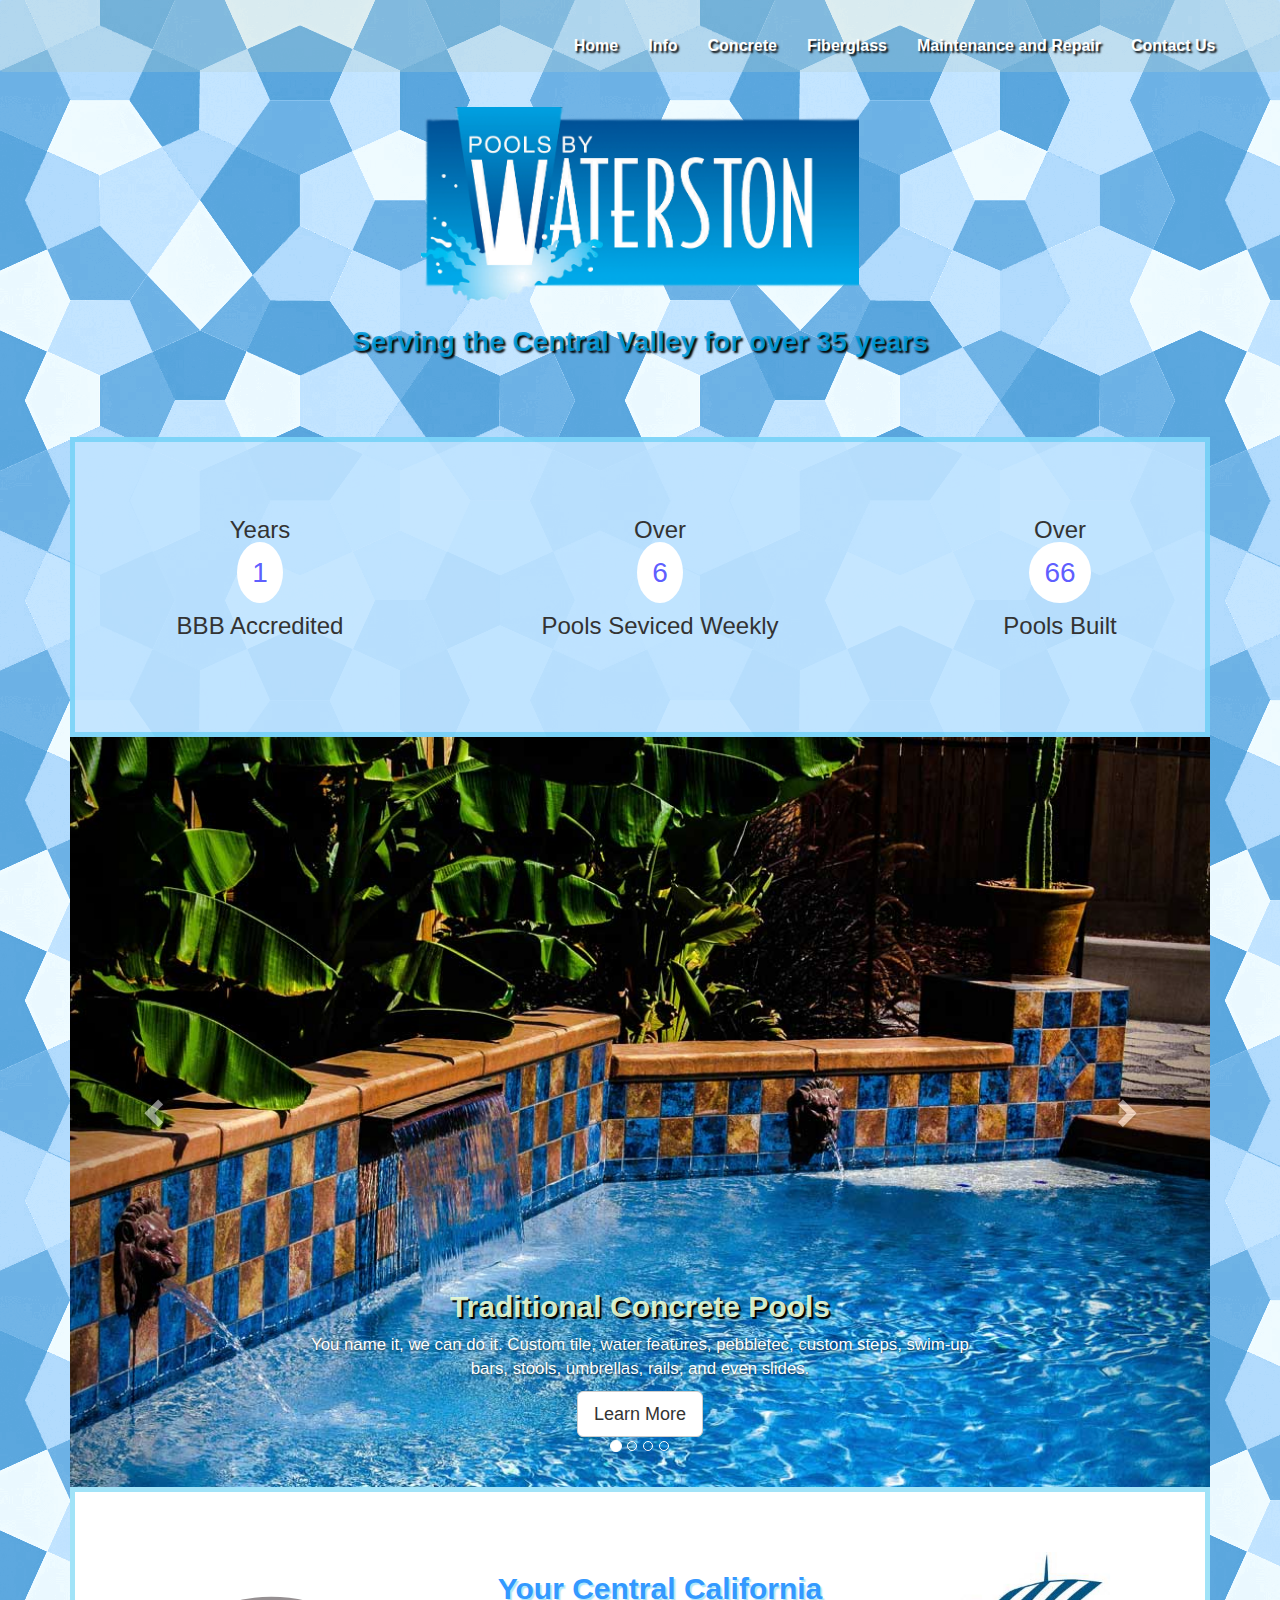
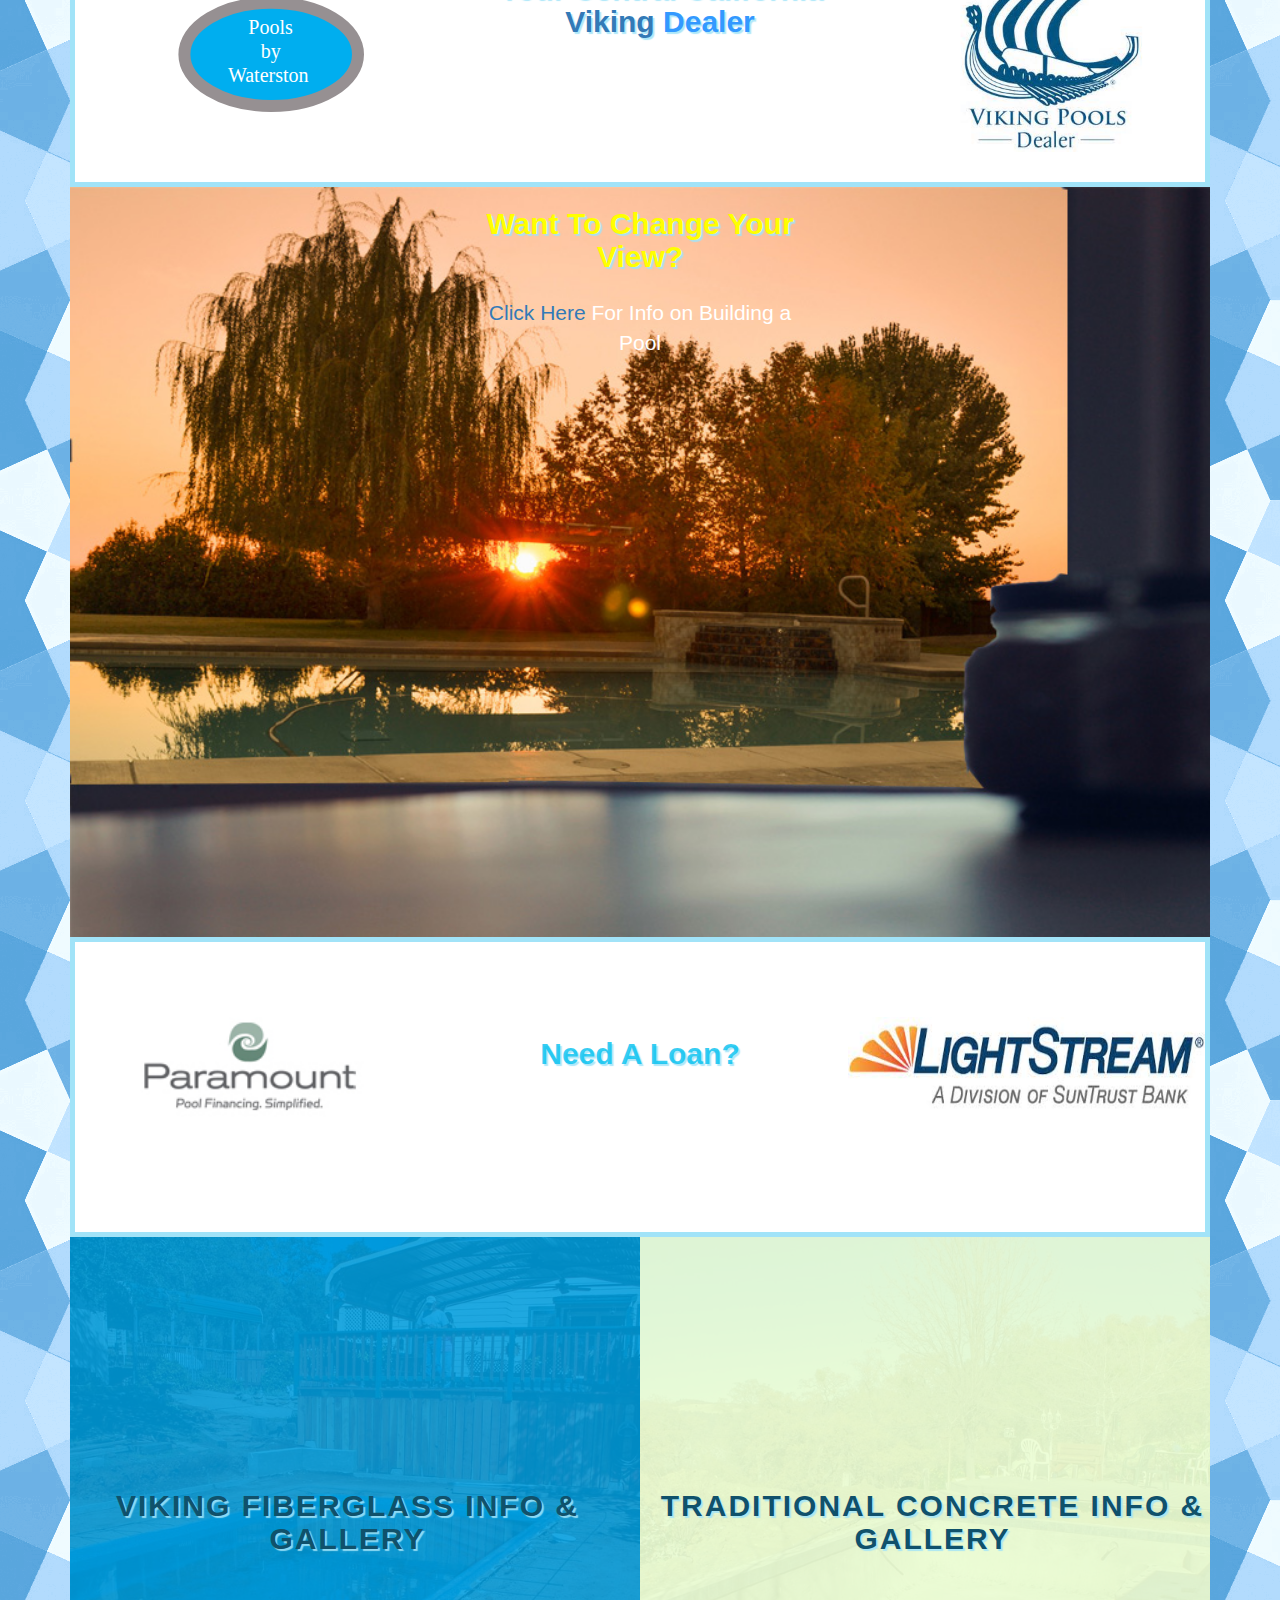
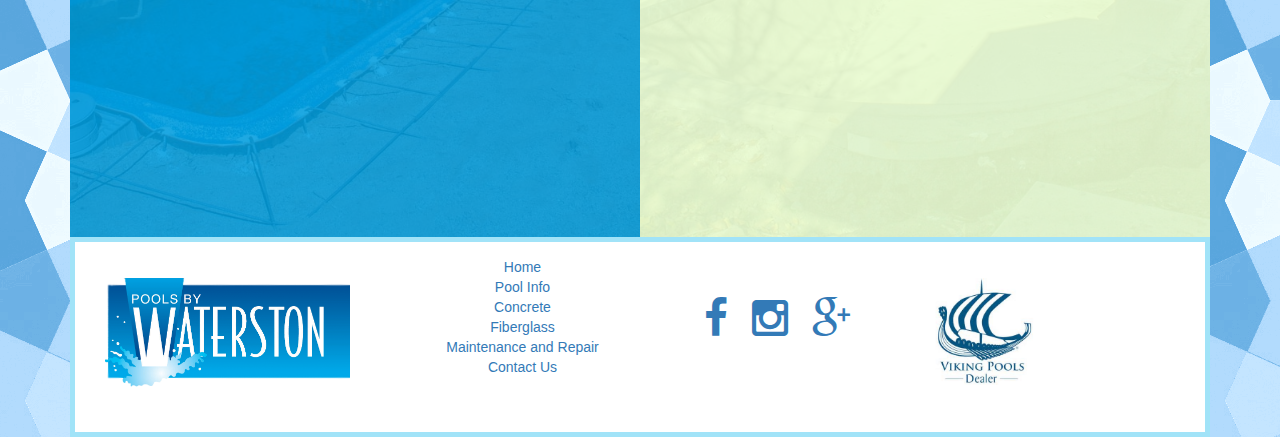
<file: index.html>
<!DOCTYPE html>
<html lang="en">
<head>
	<meta charset="UTF-8">
	<title>Pools By Waterston</title>
	<meta name="description" content="#"/>
	<meta name="keywords" content="#"/>
	<meta name="viewport" content="width=device-width, initial-scale=1">

	<link rel="stylesheet" href="css/font-awesome.css">
	<link rel="stylesheet" href="css/bootstrap.css">
	<link rel="stylesheet" href="css/styles.css">






</head>
<body>
	<div  class="bg">

	<!-- ===========================navigation section============================== -->
    <nav class="navbar navbar-default">
        <div class="container-fluid">
      <!-- Brand and toggle get grouped for better mobile display -->
            <div class="navbar-header">
                <button type="button" class="navbar-toggle collapsed" data-toggle="collapse" data-target="#bs-example-navbar-collapse-1" aria-expanded="false">
					<span class="visible-xs text-center">Menu</span>
                    <span class="sr-only">Toggle navigation</span>
                    <!-- <span class="icon-bar"></span>
                    <span class="icon-bar"></span>
                    <span class="icon-bar"></span> -->
                </button>

            </div>
			<br>

      <!-- Collect the nav links, forms, and other content for toggling -->
            <div class="collapse navbar-collapse" id="bs-example-navbar-collapse-1">
                <ul class="nav text-center navbar-nav navbar-right">
                    <li><a href="#">Home<span class="sr-only">(current)</span></a></li>
					<li><a href="info.html">Info</a></li>
                    <li><a href="shotcrete.html">Concrete</a></li>
                    <li><a href="fiberglass.html">Fiberglass</a></li>
                    <li><a href="maintenanceandrepair.html">Maintenance and Repair</a></li>

					<li><a href="contact.html">Contact Us</a></li>
                </ul>
            </div><!-- /.navbar-collapse -->
        </div><!-- /.container-fluid -->
    </nav>
	<section class="headline">
		<div class="water">
			<div class="container text-center">
				<img class="logoHero logo img-responsive center-block" src="images/originalLogo.png" alt="">
				<h2 class="ad">Serving the Central Valley for over 35 years</h2>
			</div>
		</div>
	</section>
	<!-- ===============================end of nav====================================== -->

	<div class="container">
		<!-- ==============================stats section==================================== -->
		<section>
			<div  class="stats">
				<div class="container">
					<div class="row text-center">
						<div class="col-sm-4">
							<h3>Years</h3>
							<span class="statCounter count">10</span>
							<h3>BBB Accredited</h3>
						</div>
						<div class="col-sm-4">
							<h3>Over</h3>
							<span class="statCounter count">80</span>
							<h3>Pools Seviced Weekly</h3>
						</div>
						<div class="col-sm-4">
							<h3>Over</h3>
							<span class="statCounter count">1000</span>
							<h3>Pools Built</h3>
						</div>
					</div>

				</div>
			</div>
		</section>


			<!-- ===========================carousel section ===============================-->
		<section class="hidden-xs">
			<div id="carousel-example-generic" class="carousel slide" data-ride="carousel">
		<!-- Indicators -->
		        <ol class="carousel-indicators">
		            <li data-target="#carousel-example-generic" data-slide-to="0" class="active"></li>
		            <li data-target="#carousel-example-generic" data-slide-to="1"></li>
		            <li data-target="#carousel-example-generic" data-slide-to="2"></li>
					<li data-target="#carousel-example-generic" data-slide-to="3"></li>
		        </ol>

		<!-- Wrapper for slides -->
				<div class="carousel-inner" role="listbox">
		<!-- start OF SLIDE 1 -->
			        <div class="item active slide-two text-center">
			        	<div class="carousel-caption">
			            	<h2 class="slide2h">Traditional Concrete Pools</h2>
			            	<p class="slide2p">You name it, we can do it. Custom tile, water features, pebbletec, custom steps, swim-up bars, stools, umbrellas, rails, and even slides. </p>
			            	<a class="btn btn-default btn-lg slide2btn" href="shotcrete.html" role="button">Learn More</a>
			        	</div>
			        </div>
			<!-- start OF SLIDE 2 -->
			        <div class="item slide-three text-center">
			            <div class="carousel-caption">
			                <h2 class="slide3h">Viking Fiberglass Pools</h2>
			                <p class="slide3p">Pre-fabricated in ground pools. Viking Fiberglass pools are top of the line, and only for serious buyers. You definitely get what you pay for with Viking.</p>
			                <a class="btn btn-default btn-lg slide3btn" href="fiberglass.html" role="button">Learn More</a>
			            </div>
			        </div>
			<!-- start OF SLIDE 3 -->
					<div class="item slide-four text-center">

						<div class="carousel-caption">
							<h2 class="slide3h">Maintenance and Repair</h2>
							<p class="slide3p">We offer a weekly maintenance program. Do your own maintenance, but need something repaired or ordered? Contact us for a quote.</p>
							<a class="btn btn-default btn-lg slide3btn" href="maintenanceandrepair.html" role="button">Learn More</a>
						</div>
					</div>
				<!-- start OF SLIDE 4 -->

			        <div class="item slide-one">
			            <div class="carousel-caption">
			                <h2>Just Getting Started</h2>
							<p>Learn about the pool buying process from research to maintenance.</p>
							<a class="btn btn-default btn-lg slide3btn" href="info.html" role="button">Pool Buying Info</a>
			            </div>
			        </div>
			    </div>
		<!-- END OF WRAPPER FOR SLIDES-->
		    <!-- Controls -->
			    <a class="left carousel-control" href="#carousel-example-generic" role="button" data-slide="prev">
			      <span class="glyphicon glyphicon-chevron-left" aria-hidden="true"></span>
			      <span class="sr-only">Previous</span>
			    </a>
			    <a class="right carousel-control" href="#carousel-example-generic" role="button" data-slide="next">
			      <span class="glyphicon glyphicon-chevron-right" aria-hidden="true"></span>
			      <span class="sr-only">Next</span>
			    </a>
			</div>
		</section>
		    <!--========================== END OF CAROUSEL =======================================-->
			<!--====================== alternate carousel for xs ====================================-->
		<section class="visible-xs">
			<div class="container-fluid">
				<div class="row">

					<div class="slide-two text-center">
						<div class="alternate-caption">
							<h2 class="slide2h">Traditional Concrete Pools</h2>
							<p class="slide2p">You name it, we can do it. Custom tile, water features, pebbletec, custom steps, swim-up bars, stools, umbrellas, rails, and even slides. </p>
							<a class="btn btn-default btn-lg slide2btn" href="shotcrete.html" role="button">Learn More</a>
						</div>
					</div>

				</div>
				<div class="row">
					<div class="slide-three text-center">
						<div class="alternate-caption">
							<h2 class="slide3h">Viking Fiberglass Pools</h2>
							<p class="slide3p">Pre-fabricated in ground pools. Viking Fiberglass pools are top of the line, and only for serious buyers. You definitely get what you pay for with Viking.</p>
							<a class="btn btn-default btn-lg slide3btn" href="fiberglass.html" role="button">Learn More</a>
						</div>
					</div>
				</div>
				<div class="row">
					<div class="slide-four text-center">
						<div class="alternate-caption">
							<h2 class="slide3h">Maintenance and Repair</h2>
							<p class="slide3p">We offer a weekly maintenance program. Do your own maintenance, but need something repaired or ordered? Contact us for a quote.</p>
							<a class="btn btn-default btn-lg slide3btn" href="maintenanceandrepair.html" role="button">Learn More</a>
						</div>
					</div>
				</div>
				<div class="row margin-fix">
					<div class="slide-one text-center">
						<div class="alternate-caption">
							<h2>We Do It All</h2>
							<a class="btn btn-default btn-lg slide3btn" href="maintenanceandrepair.html" role="button">Pool Buying Info</a>
						</div>
					</div>
				</div>
			</div>
		</section>
		<!-- ================================spacer========================== -->
		<section class="hidden-xs">
			<div data-stellar-background-ratio="-1.0" class="background2">
				<div class="container">
					<div class="row adMover">
						<div class="col-sm-4">
							<img src="images/logo.svg" class="logo center-block" alt="Company Logo">
						</div>
						<div class="col-sm-4 text-center">
							<h2 class="vikingBlurb">Your Central California <a href="http://www.vikingpools.net/" title="Viking Website">Viking</a> Dealer</h2>
						</div>
						<div class="col-sm-4">
							<a href="http://www.vikingpools.net/" title="Viking Website"><img src="images/vikingLogo.jpg" class="vikingLogo center-block img-responsive" alt=""></a>
						</div>
					</div>
				</div>
			</div>
		</section>
		<!-- ==============================view section============================================== -->
		<section class="view hidden-xs">
			<div class="container-fluid">
				<div class="row">
					<div class="col-sm-4 col-sm-offset-4">
						<h2 class="text-center viewh">Want To Change Your View?</h2>
						<p class="text-center viewp"><a href="info.html">Click Here</a> For Info on Building a Pool</p>
					</div>
				</div>
			</div>
		</section>



		<!-- =======================spacer 3 question section======================== -->
		<section class="hidden-xs">
			<div  class="background3 text-center">

					<div class="row">
						<div class="col-sm-4">
							<a href="https://www.newpoolfinancing.com/" target="_blank"><img src="images/pcf_logo.jpg" class="finance img-responsive center-block" alt="Pool Financing Link to Paramount Pool Financing"></a>
						</div>
						<div class="col-sm-4">
							<h2>Need A Loan?</h2>
						</div>
						<div class="col-sm-4">
							<a href="https://www.lightstream.com/swimming-pool-financing?fact=15014&subid=poolsbywaterston" target="_blank"><img src="images/lightstream.jpg" class="img-responsive  finance center-block" alt="Pool Financing Link to Lightstream Pool Financing"></a>
						</div>
					</div>

			</div>
		</section>





		<!-- =========================screen split section=========================================== -->
		<section class="splitScreen hidden-xs">
			<div class="contatiner-fluid">
				<div class="row">
					<div class="col-sm-6 vikingPic">
						<a href="fiberglass.html">
							<div class="overlay-1">
								<h2 class="text-center">Viking Fiberglass Info & Gallery</h2>
							</div>
						</a>
					</div>
					<div class="col-sm-6  gunitePic">
						<a href="shotcrete.html">
							<div class="overlay-2">
								<h2 class="text-center">Traditional Concrete Info & Gallery</h2>
							</div>
						</a>
					</div>
				</div>
			</div>
		</section>
		<!-- ===========================footer section============================= -->
		<footer>
			<div class="container-fluid">
				<div class="row">
					<div class="col-sm-3 hidden-xs logo1">
						<img src="images/originalLogo.png" class="pull-right img-responsive" alt="Company Logo">
					</div>
					<div class="col-sm-3 nav2 text-center">
						<ul>
							<li><a href="">Home</a></li>
							<li><a href="info.html">Pool Info</a></li>
							<li><a href="shotcrete.html">Concrete</a></li>
							<li><a href="fiberglass.html">Fiberglass</a></li>
							<li><a href="maintenanceandrepair.html">Maintenance and Repair</a></li>
							<li><a href="contact.html">Contact Us</a></li>
						</ul>
					</div>
					<div class="col-sm-3 social text-center">
						<a href="https://www.facebook.com/poolsbywaterston/?fref=nf" target="_blank">
							<i class="fa fa-facebook fa-3x"></i>
						</a>

						<a href="https://www.instagram.com/poolsbywaterston/" target="_blank">
							<i class="fa fa-instagram fa-3x"></i>
						</a>

						<a href="https://plus.google.com/112190682653817324242" target="_blank">
							<i class="fa fa-google-plus fa-3x"></i>
						</a>
					</div>
					<div class="col-sm-3 hidden-xs logo2">
						<a href="http://www.vikingpools.net/" target="_blank"><img src="images/vikingLogo.jpg" class="footerLogo" alt="Viking Logo"></a>
					</div>
				</div>
			</div>
		</footer>
	</div> <!-- end of container -->
</div>
</body>










<script src="https://ajax.googleapis.com/ajax/libs/jquery/1.11.3/jquery.min.js"></script>
<script src="js/bootstrap.min.js"></script>


<!-- count up function -->
<script>
$('.count').each(function () {
	$(this).prop('Counter',0).animate({
		Counter: $(this).text()
	}, {
		duration: 5000,
		easing: 'swing',
		step: function (now) {
			$(this).text(Math.ceil(now));
		}
	});
});

</script>




<!-- google analytics -->
 <script>
  (function(i,s,o,g,r,a,m){i['GoogleAnalyticsObject']=r;i[r]=i[r]||function(){
  (i[r].q=i[r].q||[]).push(arguments)},i[r].l=1*new Date();a=s.createElement(o),
  m=s.getElementsByTagName(o)[0];a.async=1;a.src=g;m.parentNode.insertBefore(a,m)
  })(window,document,'script','//www.google-analytics.com/analytics.js','ga');

  ga('create', 'UA-71550123-1', 'auto');
  ga('send', 'pageview');

</script>







</html>
</file>
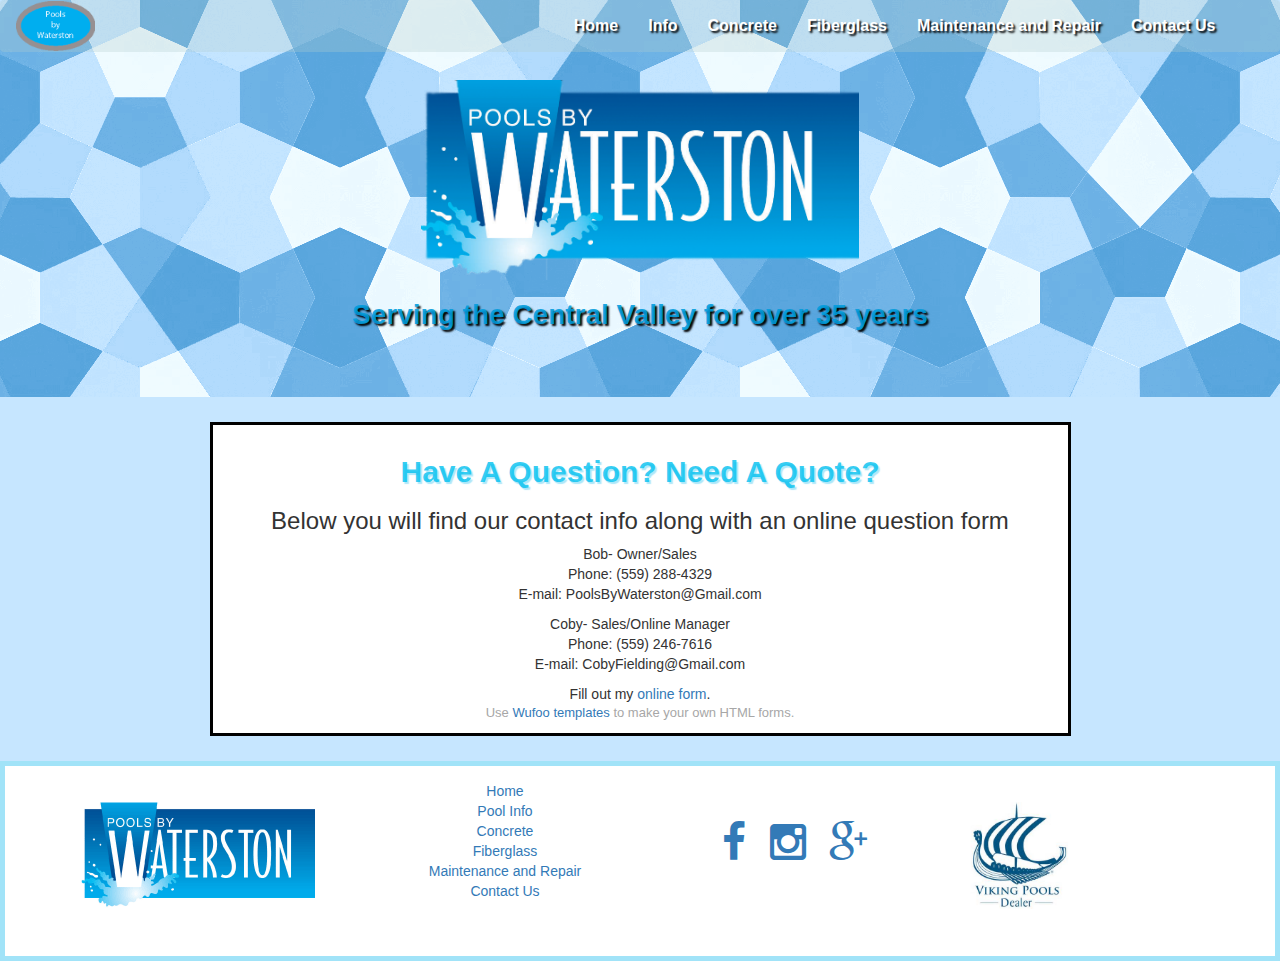
<file: contact.html>
<!DOCTYPE html>
<html lang="en">
<head>
	<meta charset="UTF-8">
	<title>Pools By Waterston</title>
	<meta name="description" content="#"/>
	<meta name="keywords" content="#"/>
	<meta name="viewport" content="width=device-width, initial-scale=1">

	<link rel="stylesheet" href="css/font-awesome.css">
	<link rel="stylesheet" href="css/bootstrap.css">
	<link rel="stylesheet" href="css/styles.css">
	<link rel="stylesheet" href="js/lightbox.js" type="text/css" media="screen">
	<script type="text/javascript" src="js/lightbox.js"></script>





</head>
<body>
	<header>
	<!-- ===========================navigation section============================== -->
    <nav class="navbar navbar-default">
        <div class="container-fluid">
      <!-- Brand and toggle get grouped for better mobile display -->
            <div class="navbar-header">
                <button type="button" class="navbar-toggle collapsed" data-toggle="collapse" data-target="#bs-example-navbar-collapse-1" aria-expanded="false">
                    <span class="sr-only">Toggle navigation</span>
                    <span class="icon-bar"></span>
                    <span class="icon-bar"></span>
                    <span class="icon-bar"></span>
                </button>
                <a class="navbar-brand" href="#"><img src="images/logo.png" alt=""></a>
            </div>

      <!-- Collect the nav links, forms, and other content for toggling -->
            <div class="collapse navbar-collapse" id="bs-example-navbar-collapse-1">
                <ul class="nav text-center navbar-nav navbar-right">
                    <li><a href="index.html">Home<span class="sr-only">(current)</span></a></li>
					<li><a href="info.html">Info</a></li>
                    <li><a href="shotcrete.html">Concrete</a></li>
                    <li><a href="fiberglass.html">Fiberglass</a></li>
                    <li><a href="maintenanceandrepair.html">Maintenance and Repair</a></li>

					<li><a href="contact.html">Contact Us</a></li>
                </ul>
            </div><!-- /.navbar-collapse -->
        </div><!-- /.container-fluid -->
    </nav>
	<script type="text/javascript" src="js/lightbox.js"></script>
	</header>
	<section class="headline">
		<div class="jumbotron">
			<div class="container text-center">
				<img class="logoHero logo img-responsive center-block" src="images/originalLogo.png" alt="">
				<h2 class="ad">Serving the Central Valley for over 35 years</h2>
			</div>
		</div>
	</section>
	<!-- ===============================end of nav====================================== -->

    <section class="colorChanger">
		<div class="container-fluid myBlue">
			<div class="myContainer text-center">
				<h2 class="text-center">Have A Question? Need A Quote?</h2>
				<h3>Below you will find our contact info along with an online question form</h3>
				<p class="contactP">Bob- Owner/Sales <br> Phone: (559) 288-4329 <br> E-mail: PoolsByWaterston@Gmail.com <br></p>
				<p class="contactP">Coby- Sales/Online Manager <br> Phone: (559) 246-7616 <br> E-mail: CobyFielding@Gmail.com</p>

				<!--==================================== wufoo form =================================================-->
				<div id="wufoo-s1hgffzq1fm91od">
					Fill out my <a href="https://cobyfielding.wufoo.com/forms/s1hgffzq1fm91od">online form</a>.
				</div>
				<div id="wuf-adv" style="font-family:inherit;font-size: small;color:#a7a7a7;text-align:center;display:block;">Use <a href="http://www.wufoo.com/gallery/templates/">Wufoo templates</a> to make your own HTML forms.</div>
					<script type="text/javascript">var s1hgffzq1fm91od;(function(d, t) {
				var s = d.createElement(t), options = {
				'userName':'cobyfielding',
				'formHash':'s1hgffzq1fm91od',
				'autoResize':true,
				'height':'783',
				'async':true,
				'host':'wufoo.com',
				'header':'show',
				'ssl':true};
				s.src = ('https:' == d.location.protocol ? 'https://' : 'http://') + 'www.wufoo.com/scripts/embed/form.js';
				s.onload = s.onreadystatechange = function() {
				var rs = this.readyState; if (rs) if (rs != 'complete') if (rs != 'loaded') return;
				try { s1hgffzq1fm91od = new WufooForm();s1hgffzq1fm91od.initialize(options);s1hgffzq1fm91od.display(); } catch (e) {}};
				var scr = d.getElementsByTagName(t)[0], par = scr.parentNode; par.insertBefore(s, scr);
					})(document, 'script');</script>

			</div>
		</div>

    </section>


<!-- =======================================footer============================================= -->
    <footer>
        <div class="container-fluid">
            <div class="row">
                <div class="col-sm-3 hidden-xs logo1">
                    <img src="images/Logo.gif" class="pull-right" alt="Company Logo">
                </div>
                <div class="col-sm-3 nav2 text-center">
                    <ul>
                        <li><a href="index.html">Home</a></li>
						<li><a href="info.html">Pool Info</a></li>
                        <li><a href="shotcrete.html">Concrete</a></li>
                        <li><a href="fiberglass.html">Fiberglass</a></li>
                        <li><a href="maintenanceandrepair.html">Maintenance and Repair</a></li>
                        <li><a href="contact.html">Contact Us<span class="sr-only">(current)</span></a></li>
                    </ul>
                </div>
                <div class="col-sm-3 social text-center">
                    <a href="https://www.facebook.com/poolsbywaterston/?fref=nf" target="_blank">
                        <i class="fa fa-facebook fa-3x"></i>
                    </a>

                    <a href="https://www.instagram.com/poolsbywaterston/" target="_blank">
                        <i class="fa fa-instagram fa-3x"></i>
                    </a>

                    <a href="https://plus.google.com/112190682653817324242" target="_blank">
                        <i class="fa fa-google-plus fa-3x"></i>
                    </a>
                </div>
                <div class="col-sm-3 hidden-xs logo2">
                    <a href="http://www.vikingpools.net/" target="_blank"><img src="images/vikingLogo.jpg" class="footerLogo" alt="Viking Logo"></a>
                </div>
            </div>
        </div>
    </footer>




</body>
<script src="https://ajax.googleapis.com/ajax/libs/jquery/1.11.3/jquery.min.js"></script>
<script src="js/bootstrap.min.js"></script>
</html>
</file>
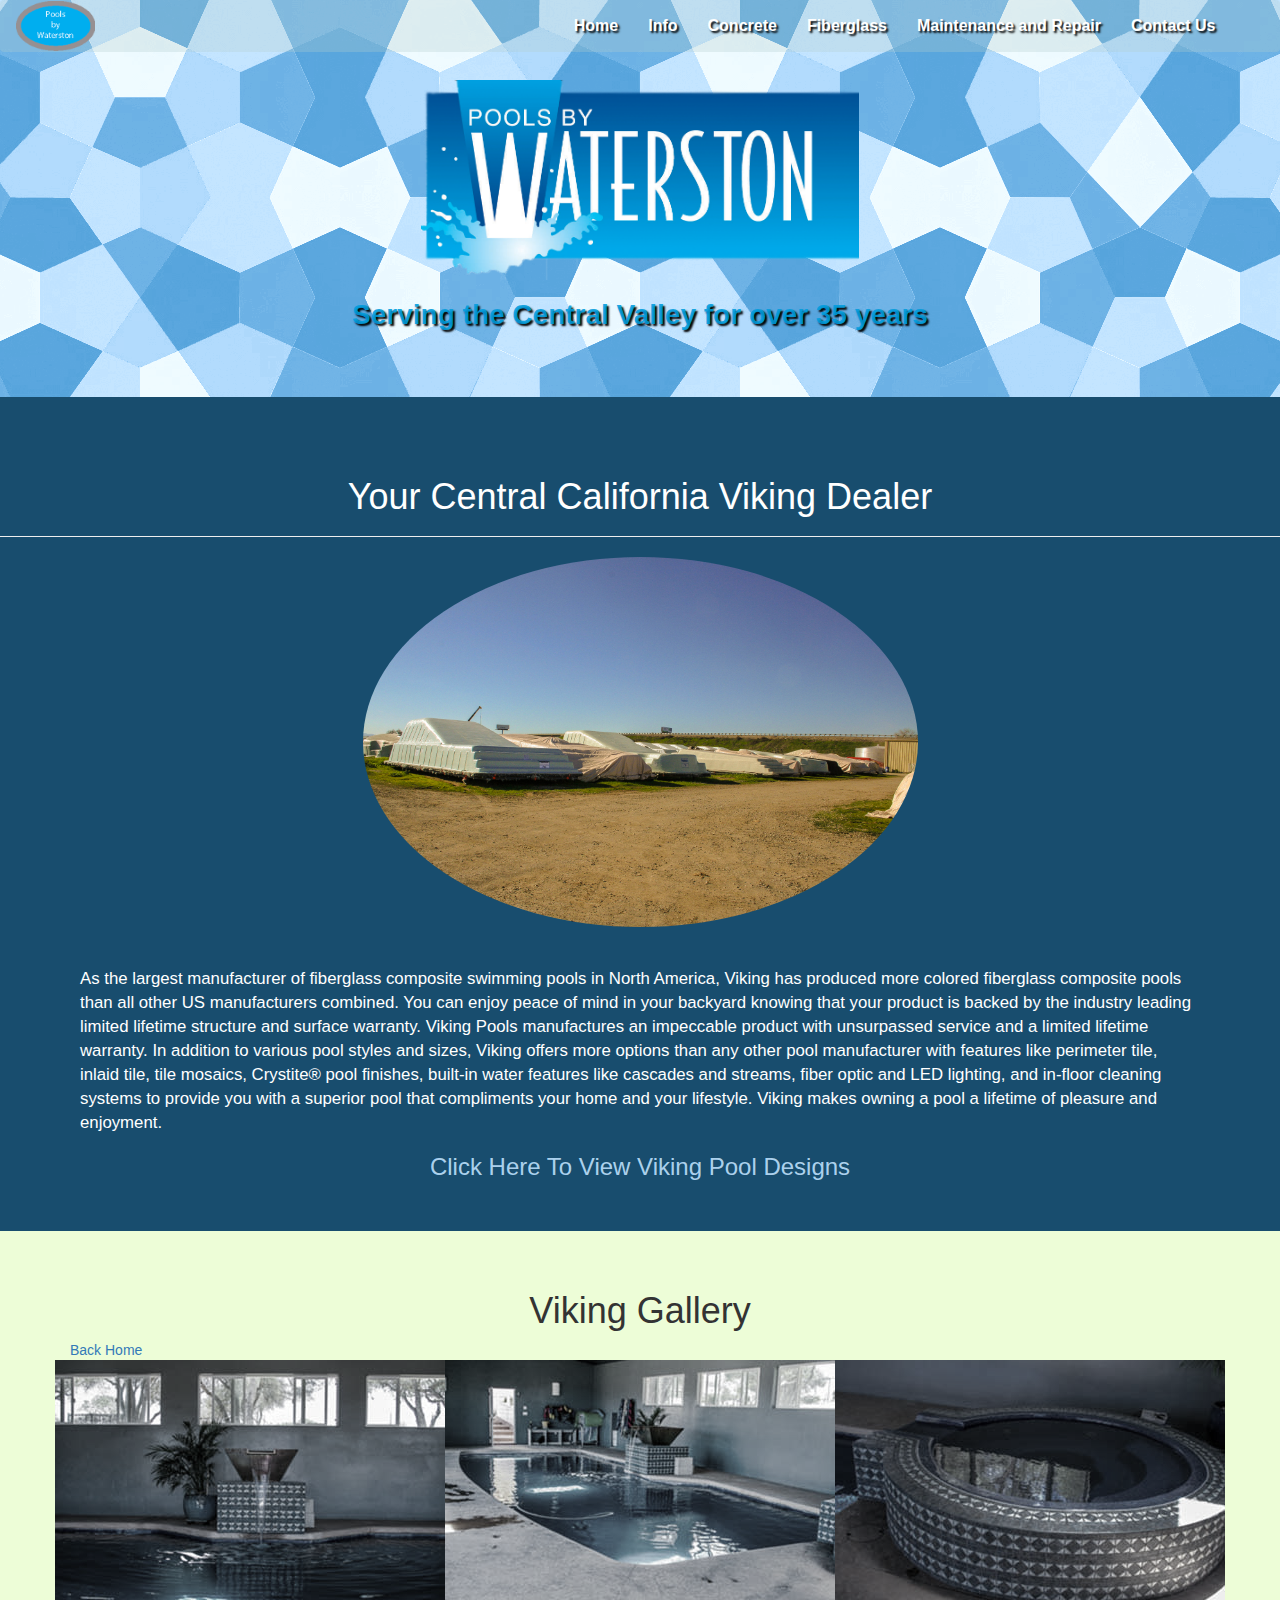
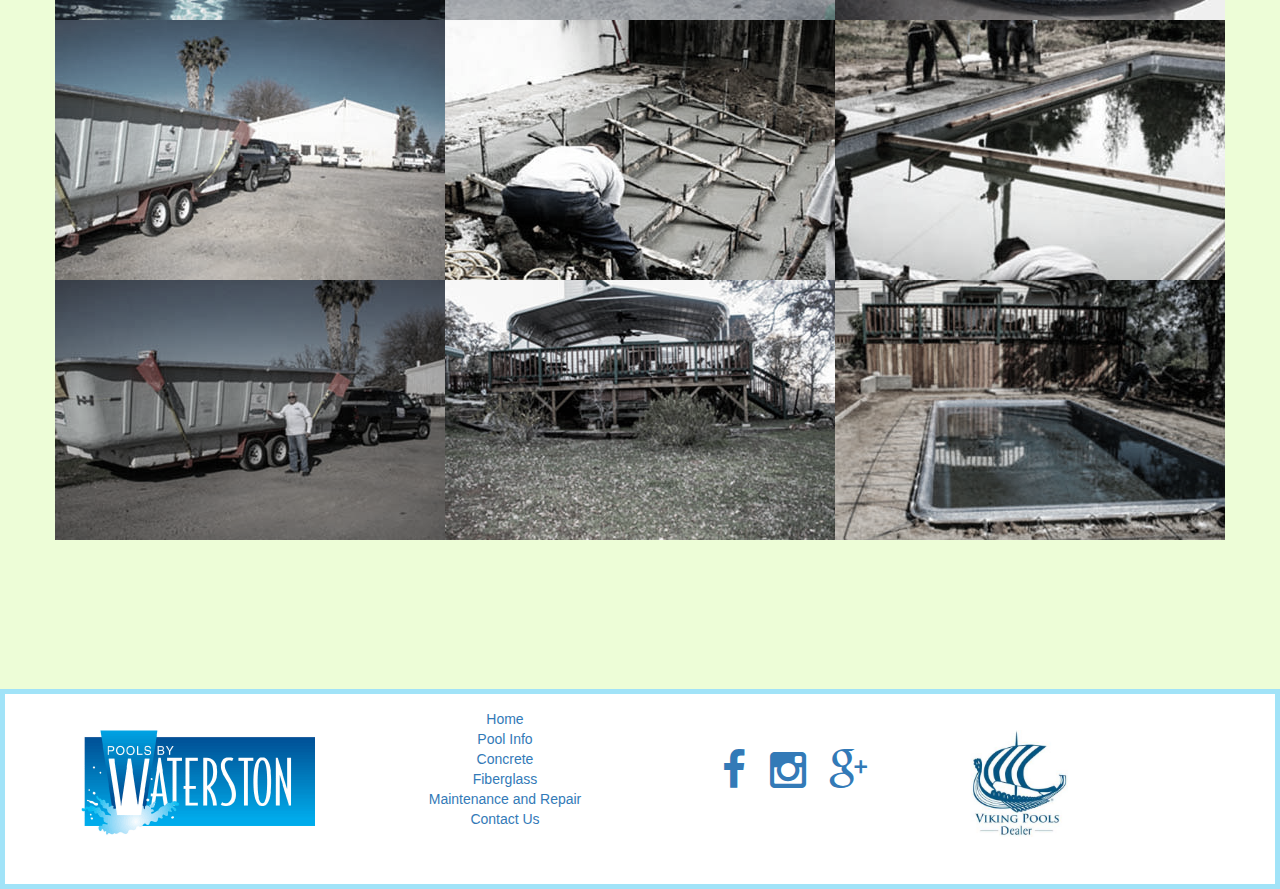
<file: fiberglass.html>
<!DOCTYPE html>
<html lang="en">
<head>
	<meta charset="UTF-8">
	<title>Pools By Waterston | Fiberglass</title>
	<meta name="description" content="#"/>
	<meta name="keywords" content="#"/>
	<meta name="viewport" content="width=device-width, initial-scale=1">

	<link rel="stylesheet" href="css/font-awesome.css">
	<link rel="stylesheet" href="css/bootstrap.css">
	<link rel="stylesheet" href="css/styles.css">
	<link rel="stylesheet" href="js/lightbox.js" type="text/css" media="screen">
	<script type="text/javascript" src="js/lightbox.js"></script>





</head>
<body>
	<!-- ===========================navigation section============================== -->
    <nav class="navbar navbar-default">
        <div class="container-fluid">
      <!-- Brand and toggle get grouped for better mobile display -->
            <div class="navbar-header">
                <button type="button" class="navbar-toggle collapsed" data-toggle="collapse" data-target="#bs-example-navbar-collapse-1" aria-expanded="false">
                    <span class="sr-only">Toggle navigation</span>
                    <span class="icon-bar"></span>
                    <span class="icon-bar"></span>
                    <span class="icon-bar"></span>
                </button>
                <a class="navbar-brand" href="#"><img src="images/logo.png" alt=""></a>
            </div>

      <!-- Collect the nav links, forms, and other content for toggling -->
            <div class="collapse navbar-collapse" id="bs-example-navbar-collapse-1">
                <ul class="nav text-center navbar-nav navbar-right">
                    <li><a href="index.html">Home</a></li>
					<li><a href="info.html">Info</a></li>
                    <li><a href="shotcrete.html">Concrete</a></li>
                    <li><a href="fiberglass.html">Fiberglass<span class="sr-only">(current)</span></a></li>
                    <li><a href="maintenanceandrepair.html">Maintenance and Repair</a></li>
					<li><a href="contact.html">Contact Us</a></li>
                </ul>
            </div><!-- /.navbar-collapse -->
        </div><!-- /.container-fluid -->
    </nav>
	<section class="headline">
		<div class="jumbotron">
			<div class="container text-center">
				<img class="logoHero logo img-responsive center-block" src="images/originalLogo.png" alt="">
				<h2 class="ad">Serving the Central Valley for over 35 years</h2>
			</div>
		</div>
	</section>
	<!-- ===============================end of nav====================================== -->

	<section class="fiberglass">

			<div class="page-header vikingh1">
				<h1 class="text-center vikingh1">Your Central California Viking Dealer</h1>
			</div>
			<div class="container">
				<div class="row">
					<div class="col-md-6 col-md-offset-3">
						<img src="images/boneyard.jpg" class="img-responsive img-circle" alt="">
					</div>
						<div class="row">
							<div class="col-md-12  paragraph">
								<p>As the largest manufacturer of fiberglass composite swimming pools in North America, Viking has produced more colored fiberglass composite pools than all other US manufacturers combined. You can enjoy peace of mind in your backyard knowing that your product is backed by the industry leading limited lifetime structure and surface warranty. Viking Pools manufactures an impeccable product with unsurpassed service and a limited lifetime warranty. In addition to various pool styles and sizes, Viking offers more options than any other pool manufacturer with features like perimeter tile, inlaid tile, tile mosaics, Crystite® pool finishes, built-in water features like cascades and streams, fiber optic and LED lighting, and in-floor cleaning systems to provide you with a superior pool that compliments your home and your lifestyle. Viking makes owning a pool a lifetime of pleasure and enjoyment.</p>
								<a href="http://www.vikingpools.net/designs.php" target="_blank" class="vikingButton"><h3 class="text-center">Click Here To View Viking Pool Designs</h3></a>
							</div>
						</div>
				</div>
			</div>


	</section>
	<section class="gallery vikingGallery">
		<div class="container">

		<div class="row">

			<div class="col-lg-12">
				<h1 class="text-center">Viking Gallery</h1>
				<a href="index.html" title="HomePage">Back Home</a>
			</div>

			<div class="col-sm-4 col-xs-6 thumb">
				<a class="" rel="lightbox" href="images/vikingGallery1.jpg">
					<img class="img-responsive gray" src="images/vikingGallery1.jpg" alt="">
				</a>
			</div>
			<div class="col-sm-4 col-xs-6 thumb">
				<a class="" rel="lightbox" href="images/vikingGallery2.jpg">
					<img class="img-responsive" src="images/vikingGallery2.jpg" alt="">
				</a>
			</div>
			<div class="col-sm-4 col-xs-6 thumb">
				<a class="" rel="lightbox" href="images/vikingGallery3.jpg">
					<img class="img-responsive" src="images/vikingGallery3.jpg" alt="">
				</a>
			</div>
			<div class="col-sm-4 col-xs-6 thumb">
				<a class="" rel="lightbox" href="images/vikingGallery4.jpg">
					<img class="img-responsive" src="images/vikingGallery4.jpg" alt="">
				</a>
			</div>
			<div class="col-sm-4 col-xs-6 thumb">
				<a class="" rel="lightbox" href="images/vikingGallery5.JPG">
					<img class="img-responsive" src="images/vikingGallery5.jpg" alt="">
				</a>
			</div>
			<div class="col-sm-4 col-xs-6 thumb">
				<a class="" rel="lightbox" href="images/vikingGallery6.JPG">
					<img class="img-responsive" src="images/vikingGallery6.jpg" alt="">
				</a>
			</div>
			<div class="col-sm-4 col-xs-6 thumb">
				<a class="" rel="lightbox" href="images/vikingGallery7.JPG">
					<img class="img-responsive" src="images/vikingGallery7.jpg" alt="">
				</a>
			</div>
			<div class="col-sm-4 col-xs-6 thumb">
				<a class="" rel="lightbox" href="images/vikingGallery8.JPG">
					<img class="img-responsive" src="images/vikingGallery8.jpg" alt="">
				</a>
			</div>
			<div class="col-sm-4 col-xs-6 thumb">
				<a class="" rel="lightbox" href="images/vikingGallery9.JPG">
					<img class="img-responsive" src="images/vikingGallery9.jpg" alt="">
				</a>
			</div>
		</div>
	</section>

    <!-- ===========================footer section============================= -->
	<footer>
		<div class="container-fluid">
			<div class="row">
				<div class="col-sm-3 hidden-xs logo1">
					<img src="images/Logo.gif" class="pull-right" alt="Company Logo">
				</div>
				<div class="col-sm-3 nav2 text-center">
					<ul>
						<li><a href="">Home</a></li>
						<li><a href="info.html">Pool Info</a></li>
						<li><a href="shotcrete.html">Concrete</a></li>
						<li><a href="fiberglass.html">Fiberglass</a></li>
						<li><a href="maintenanceandrepair.html">Maintenance and Repair</a></li>
						<li><a href="contact.html">Contact Us</a></li>
					</ul>
				</div>
				<div class="col-sm-3 social text-center">
					<a href="https://www.facebook.com/poolsbywaterston/?fref=nf" target="_blank">
						<i class="fa fa-facebook fa-3x"></i>
					</a>

					<a href="https://www.instagram.com/poolsbywaterston/" target="_blank">
						<i class="fa fa-instagram fa-3x"></i>
					</a>

					<a href="https://plus.google.com/112190682653817324242" target="_blank">
						<i class="fa fa-google-plus fa-3x"></i>
					</a>
				</div>
				<div class="col-sm-3 hidden-xs logo2">
					<a href="http://www.vikingpools.net/" target="_blank"><img src="images/vikingLogo.jpg" class="footerLogo" alt="Viking Logo"></a>
				</div>
			</div>
		</div>
	</footer>
</body>
<script src="https://ajax.googleapis.com/ajax/libs/jquery/1.11.3/jquery.min.js"></script>
<script src="js/bootstrap.min.js"></script>
</html>
</file>
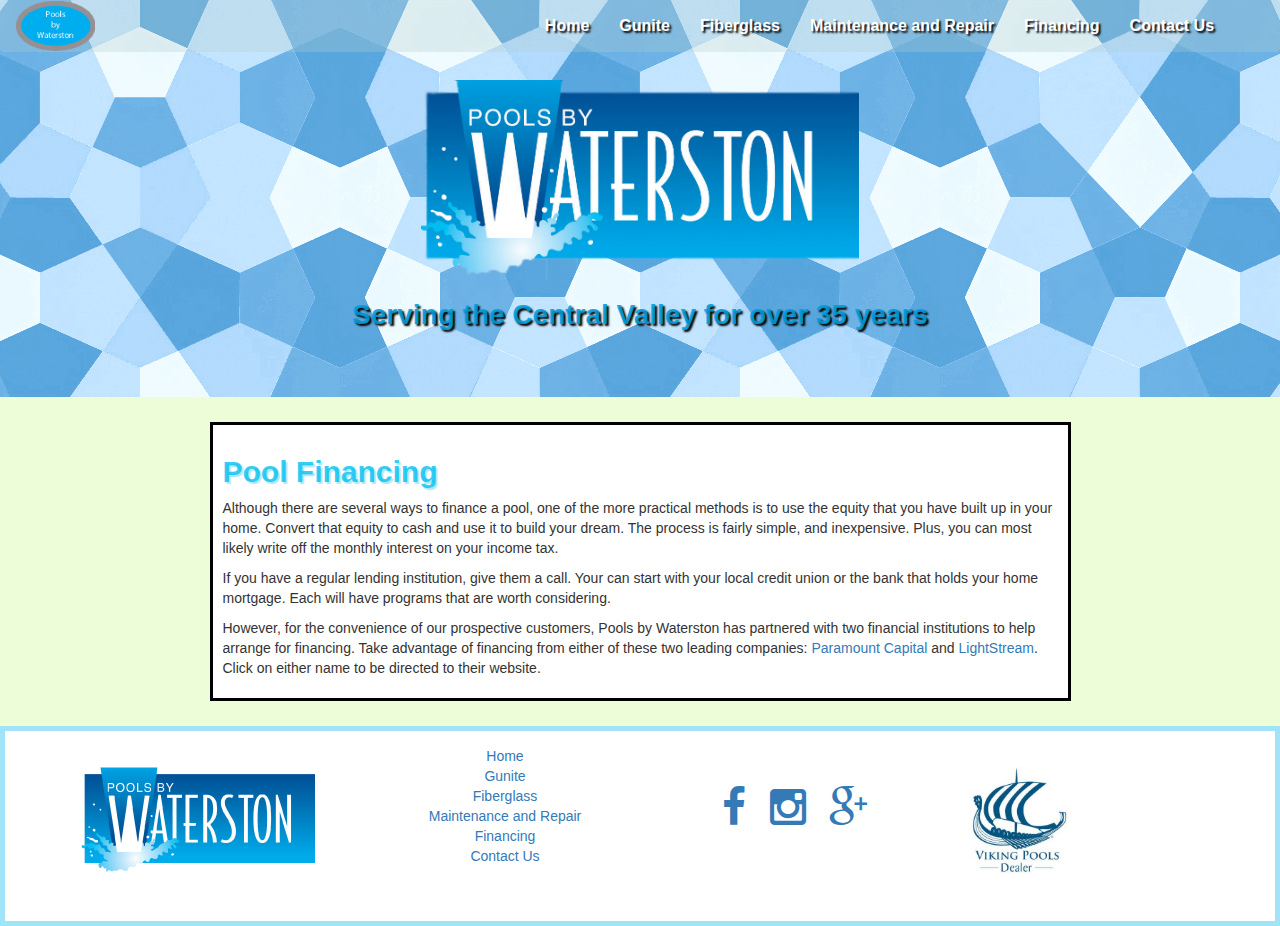
<file: finance.html>
<!DOCTYPE html>
<html lang="en">
<head>
	<meta charset="UTF-8">
	<title>Pools By Waterston</title>
	<meta name="description" content="#"/>
	<meta name="keywords" content="#"/>
	<meta name="viewport" content="width=device-width, initial-scale=1">

	<link rel="stylesheet" href="css/font-awesome.css">
	<link rel="stylesheet" href="css/bootstrap.css">
	<link rel="stylesheet" href="css/styles.css">
	<link rel="stylesheet" href="js/lightbox.js" type="text/css" media="screen">
	<script type="text/javascript" src="js/lightbox.js"></script>





</head>
<body>
	<header>
	<!-- ===========================navigation section============================== -->
    <nav class="navbar navbar-default">
        <div class="container-fluid">
      <!-- Brand and toggle get grouped for better mobile display -->
            <div class="navbar-header">
                <button type="button" class="navbar-toggle collapsed" data-toggle="collapse" data-target="#bs-example-navbar-collapse-1" aria-expanded="false">
                    <span class="sr-only">Toggle navigation</span>
                    <span class="icon-bar"></span>
                    <span class="icon-bar"></span>
                    <span class="icon-bar"></span>
                </button>
                <a class="navbar-brand" href="#"><img src="images/logo.png" alt=""></a>
            </div>

      <!-- Collect the nav links, forms, and other content for toggling -->
            <div class="collapse navbar-collapse" id="bs-example-navbar-collapse-1">
                <ul class="nav text-center navbar-nav navbar-right">
                    <li><a href="index.html">Home<span class="sr-only">(current)</span></a></li>
                    <li><a href="gunite.html">Gunite</a></li>
                    <li><a href="fiberglass.html">Fiberglass</a></li>
                    <li><a href="maintenanceandrepair.html">Maintenance and Repair</a></li>
                    <li><a href="finance.html">Financing</a></li>
					<li><a href="contact.html">Contact Us</a></li>
                </ul>
            </div><!-- /.navbar-collapse -->
        </div><!-- /.container-fluid -->
    </nav>
	<script type="text/javascript" src="js/lightbox.js"></script>
	</header>
	<section class="headline">
		<div class="jumbotron">
			<div class="container text-center">
				<img class="logoHero logo img-responsive center-block" src="images/originalLogo.png" alt="">
				<h2 class="ad">Serving the Central Valley for over 35 years</h2>
			</div>
		</div>
	</section>
	<!-- ===============================end of nav====================================== -->

    <section class="colorChanger">
		<div class="container-fluid myGreen">
			<div class="myContainer">
				<h2>Pool Financing</h2>
				<p>Although there are several ways to finance a pool, one of the more practical methods is to use the equity that you have built up in your home. Convert that equity to cash and use it to build your dream. The process is fairly simple, and inexpensive. Plus, you can most likely write off the monthly interest on your income tax.
				</p>
				<p>If you have a regular lending institution, give them a call. Your can start with your local credit union or the bank that holds your home mortgage. Each will have programs that are worth considering. </p>
				<p>However, for the convenience of our prospective customers, Pools by Waterston has partnered with two financial institutions to help arrange for financing. Take advantage of financing from either of these two leading companies: <a href="">Paramount Capital</a> and <a href="">LightStream</a>. Click on either name to be directed to their website.</p>
			</div>
		</div>
    </section>


<!-- =======================================footer============================================= -->
    <footer>
        <div class="container-fluid">
            <div class="row">
                <div class="col-sm-3 hidden-xs logo1">
                    <img src="images/Logo.gif" class="pull-right" alt="Company Logo">
                </div>
                <div class="col-sm-3 nav2 text-center">
                    <ul>
                        <li><a href="index.html">Home</a></li>
                        <li><a href="gunite.html">Gunite</a></li>
                        <li><a href="fiberglass.html">Fiberglass</a></li>
                        <li><a href="maintenanceAndRepair.html">Maintenance and Repair</a></li>
                        <li><a href="finance.html">Financing</a></li>
                        <li><a href="contact.html">Contact Us</a></li>
                    </ul>
                </div>
                <div class="col-sm-3 social text-center">
                    <a href="">
                        <i class="fa fa-facebook fa-3x"></i>
                    </a>

                    <a href="">
                        <i class="fa fa-instagram fa-3x"></i>
                    </a>

                    <a href="">
                        <i class="fa fa-google-plus fa-3x"></i>
                    </a>
                </div>
                <div class="col-sm-3 hidden-xs logo2">
                    <a href=""><img src="images/vikingLogo.jpg" target="_blank" class="footerLogo" alt="Viking Logo"></a>
                </div>
            </div>
        </div>
    </footer>




</body>
<script src="https://ajax.googleapis.com/ajax/libs/jquery/1.11.3/jquery.min.js"></script>
<script src="js/bootstrap.min.js"></script>
</html>
</file>
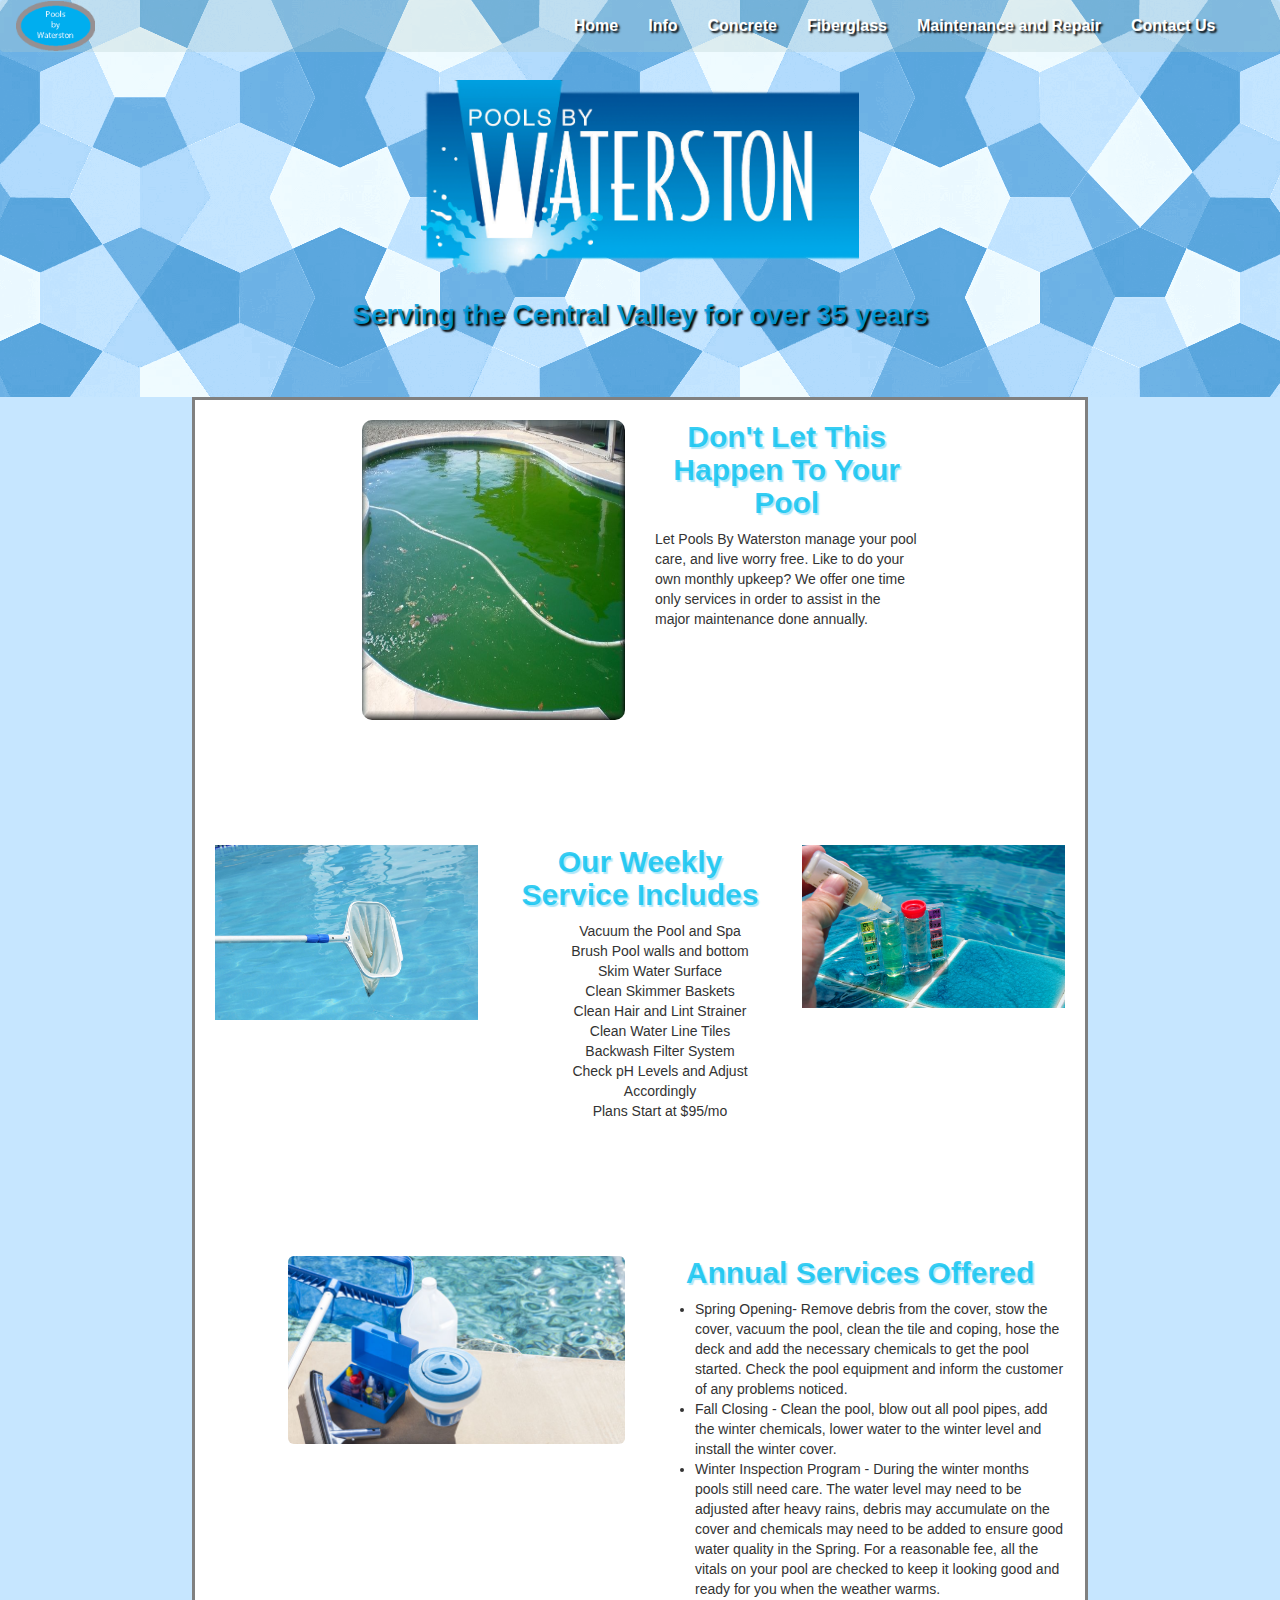
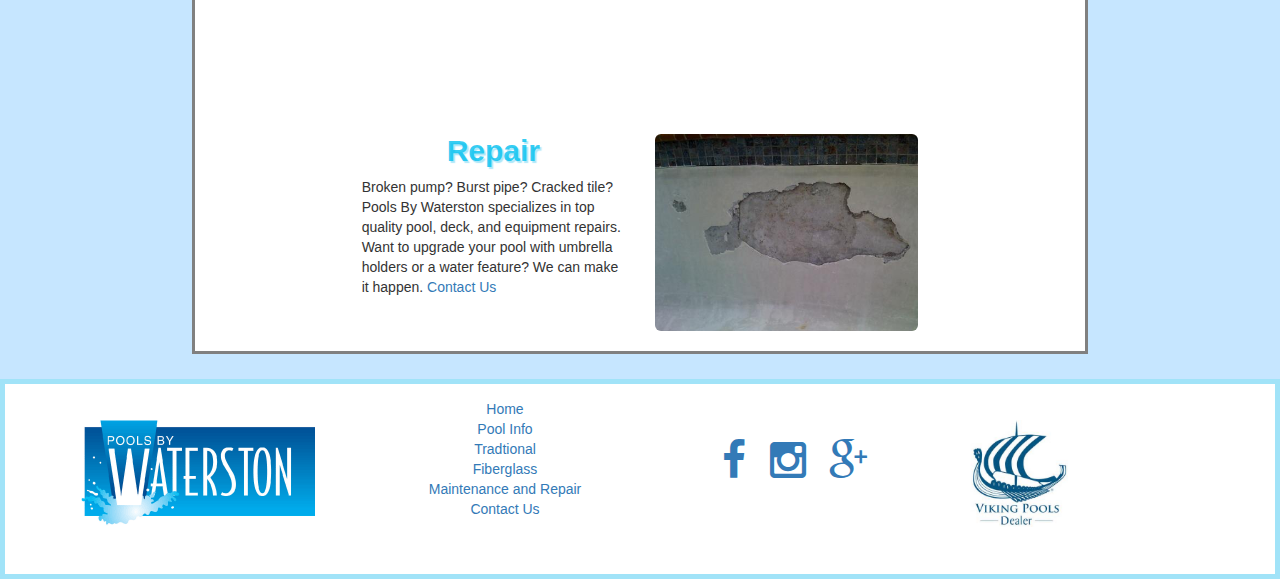
<file: maintenanceandrepair.html>
<!DOCTYPE html>
<html lang="en">
<head>
	<meta charset="UTF-8">
	<title>Pools By Waterston</title>
	<meta name="description" content="#"/>
	<meta name="keywords" content="#"/>
	<meta name="viewport" content="width=device-width, initial-scale=1">

	<link rel="stylesheet" href="css/font-awesome.css">
	<link rel="stylesheet" href="css/bootstrap.css">
	<link rel="stylesheet" href="css/styles.css">
	<link rel="stylesheet" href="js/lightbox.js" type="text/css" media="screen">
	<script type="text/javascript" src="js/lightbox.js"></script>





</head>
<body>
	<header>
	<!-- ===========================navigation section============================== -->
    <nav class="navbar navbar-default">
        <div class="container-fluid">
      <!-- Brand and toggle get grouped for better mobile display -->
            <div class="navbar-header">
                <button type="button" class="navbar-toggle collapsed" data-toggle="collapse" data-target="#bs-example-navbar-collapse-1" aria-expanded="false">
                    <span class="sr-only">Toggle navigation</span>
                    <span class="icon-bar"></span>
                    <span class="icon-bar"></span>
                    <span class="icon-bar"></span>
                </button>
                <a class="navbar-brand" href="#"><img src="images/logo.png" alt=""></a>
            </div>

      <!-- Collect the nav links, forms, and other content for toggling -->
            <div class="collapse navbar-collapse" id="bs-example-navbar-collapse-1">
                <ul class="nav text-center navbar-nav navbar-right">
                    <li><a href="index.html">Home<span class="sr-only">(current)</span></a></li>
					<li><a href="info.html">Info</a></li>
                    <li><a href="shotcrete.html">Concrete</a></li>
                    <li><a href="fiberglass.html">Fiberglass</a></li>
                    <li><a href="maintenanceandrepair.html">Maintenance and Repair<span class="sr-only">(current)</span></a></li>
					<li><a href="contact.html">Contact Us</a></li>
                </ul>

            </div><!-- /.navbar-collapse -->
        </div><!-- /.container-fluid -->
    </nav>
	<script type="text/javascript" src="js/lightbox.js"></script>
	</header>
	<section class="headline">
		<div class="jumbotron">
			<div class="container text-center">
				<img class="logoHero logo img-responsive center-block" src="images/originalLogo.png" alt="">
				<h2 class="ad">Serving the Central Valley for over 35 years</h2>
			</div>
		</div>
	</section>
	<!-- ===============================end of nav====================================== -->

    <section class="maintain">
        <div class="myContainer pool">
            <div class="row ">
                <div class="col-md-4 col-md-offset-2">
					<h2 class="annualH2 visible-sm visible-xs center-block text-center">Don't Let This Happen To Your Pool</h2>
                    <img src="images/nastyPool.jpg" class="nasty img-responsive" alt="">
                </div>
                <div class="col-md-4 ">
					<h2 class="annualH2 visible-md visible-lg text-center">Don't Let This Happen To Your Pool</h2>
                    <p>Let Pools By Waterston manage your pool care, and live worry free. Like to do your own monthly upkeep? We offer one time only services in order to assist in the major maintenance done annually.</p>
                    <a href=""></a>
                </div>
            </div>
            <div class="row secondRow">
				<div class="col-md-4">
                    <img src="images/net.jpg" class="img-responsive" alt="">
                </div>
                <div class="col-md-4 text-center">
					<h2 class="annualH2">Our Weekly Service Includes</h2>
					<ul class="listFix">
						<li>Vacuum the Pool and Spa</li>
						<li>Brush Pool walls and bottom</li>
						<li>Skim Water Surface</li>
						<li>Clean Skimmer Baskets</li>
						<li>Clean Hair and Lint Strainer</li>
						<li>Clean Water Line Tiles</li>
						<li>Backwash Filter System</li>
						<li>Check pH Levels and Adjust Accordingly</li>
						<li>Plans Start at $95/mo</li>
					</ul>
                </div>
                <div class="col-md-4">
                    <img src="images/chemicalTester.jpg" class="img-responsive chemTest" alt="">
                </div>
            </div>

            <div class="row secondRow">
                <div class="col-md-5 col-md-offset-1">
                    <img src="images/annualPic.jpg" class="img-responsive img-rounded" alt="">
                </div>
                <div class="col-md-6">
                    <h2 class="annualH2">Annual Services Offered</h2>
                    <ul>
                    	<li>Spring Opening- Remove debris from the cover, stow the cover, vacuum the pool, clean the tile and coping, hose the deck and add the necessary chemicals to get the pool started. Check the pool equipment and inform the customer of any problems noticed.</li>
                    	<li>Fall Closing - Clean the pool, blow out all pool pipes, add the winter chemicals, lower water to the winter level and install the winter cover.</li>
                    	<li>Winter Inspection Program - During the winter months pools still need care. The water level may need to be adjusted after heavy rains, debris may accumulate on the cover and chemicals may need to be added to ensure good water quality in the Spring. For a reasonable fee, all the vitals on your pool are checked to keep it looking good and ready for you when the weather warms.</li>
                    </ul>
                    <a href=""></a>
                </div>
            </div>
			<div class="row secondRow">
				<div class="col-md-4 col-md-offset-2">
					<h2>Repair</h2>
					<p>Broken pump? Burst pipe? Cracked tile? Pools By Waterston specializes in top quality pool, deck, and equipment repairs. Want to upgrade your pool with umbrella holders or a water feature?  We can make it happen. <a href="contact.html">Contact Us</a></p>
				</div>
				<div class="col-md-4">
					<img src="images/repairImage.JPG" class="img-responsive img-rounded repairImg" alt="">
				</div>

			</div>
        </div>
    </section>


<!-- =======================================footer============================================= -->
    <footer>
        <div class="container-fluid">
            <div class="row">
                <div class="col-sm-3 hidden-xs logo1">
                    <img src="images/Logo.gif" class="pull-right" alt="Company Logo">
                </div>
                <div class="col-sm-3 nav2 text-center">
                    <ul>
                        <li><a href="index.html">Home</a></li>
						<li><a href="info.html">Pool Info</a></li>
                        <li><a href="shotcrete.html">Tradtional</a></li>
                        <li><a href="fiberglass.html">Fiberglass</a></li>
                        <li><a href="maintenanceAndRepair.html">Maintenance and Repair</a></li>
                        <li><a href="">Contact Us</a></li>
                    </ul>
                </div>
                <div class="col-sm-3 social text-center">
                    <a href="https://www.facebook.com/poolsbywaterston/?fref=nf" target="_blank">
                        <i class="fa fa-facebook fa-3x"></i>
                    </a>

                    <a href="https://www.instagram.com/poolsbywaterston/" target="_blank">
                        <i class="fa fa-instagram fa-3x"></i>
                    </a>

                    <a href="https://plus.google.com/112190682653817324242" target="_blank">
                        <i class="fa fa-google-plus fa-3x"></i>
                    </a>
                </div>
                <div class="col-sm-3 hidden-xs logo2">
                    <a href="http://www.vikingpools.net/" target="_blank"><img src="images/vikingLogo.jpg" class="footerLogo" alt="Viking Logo"></a>
                </div>
            </div>
        </div>
    </footer>




</body>
<script src="https://ajax.googleapis.com/ajax/libs/jquery/1.11.3/jquery.min.js"></script>
<script src="js/bootstrap.min.js"></script>
</html>
</file>
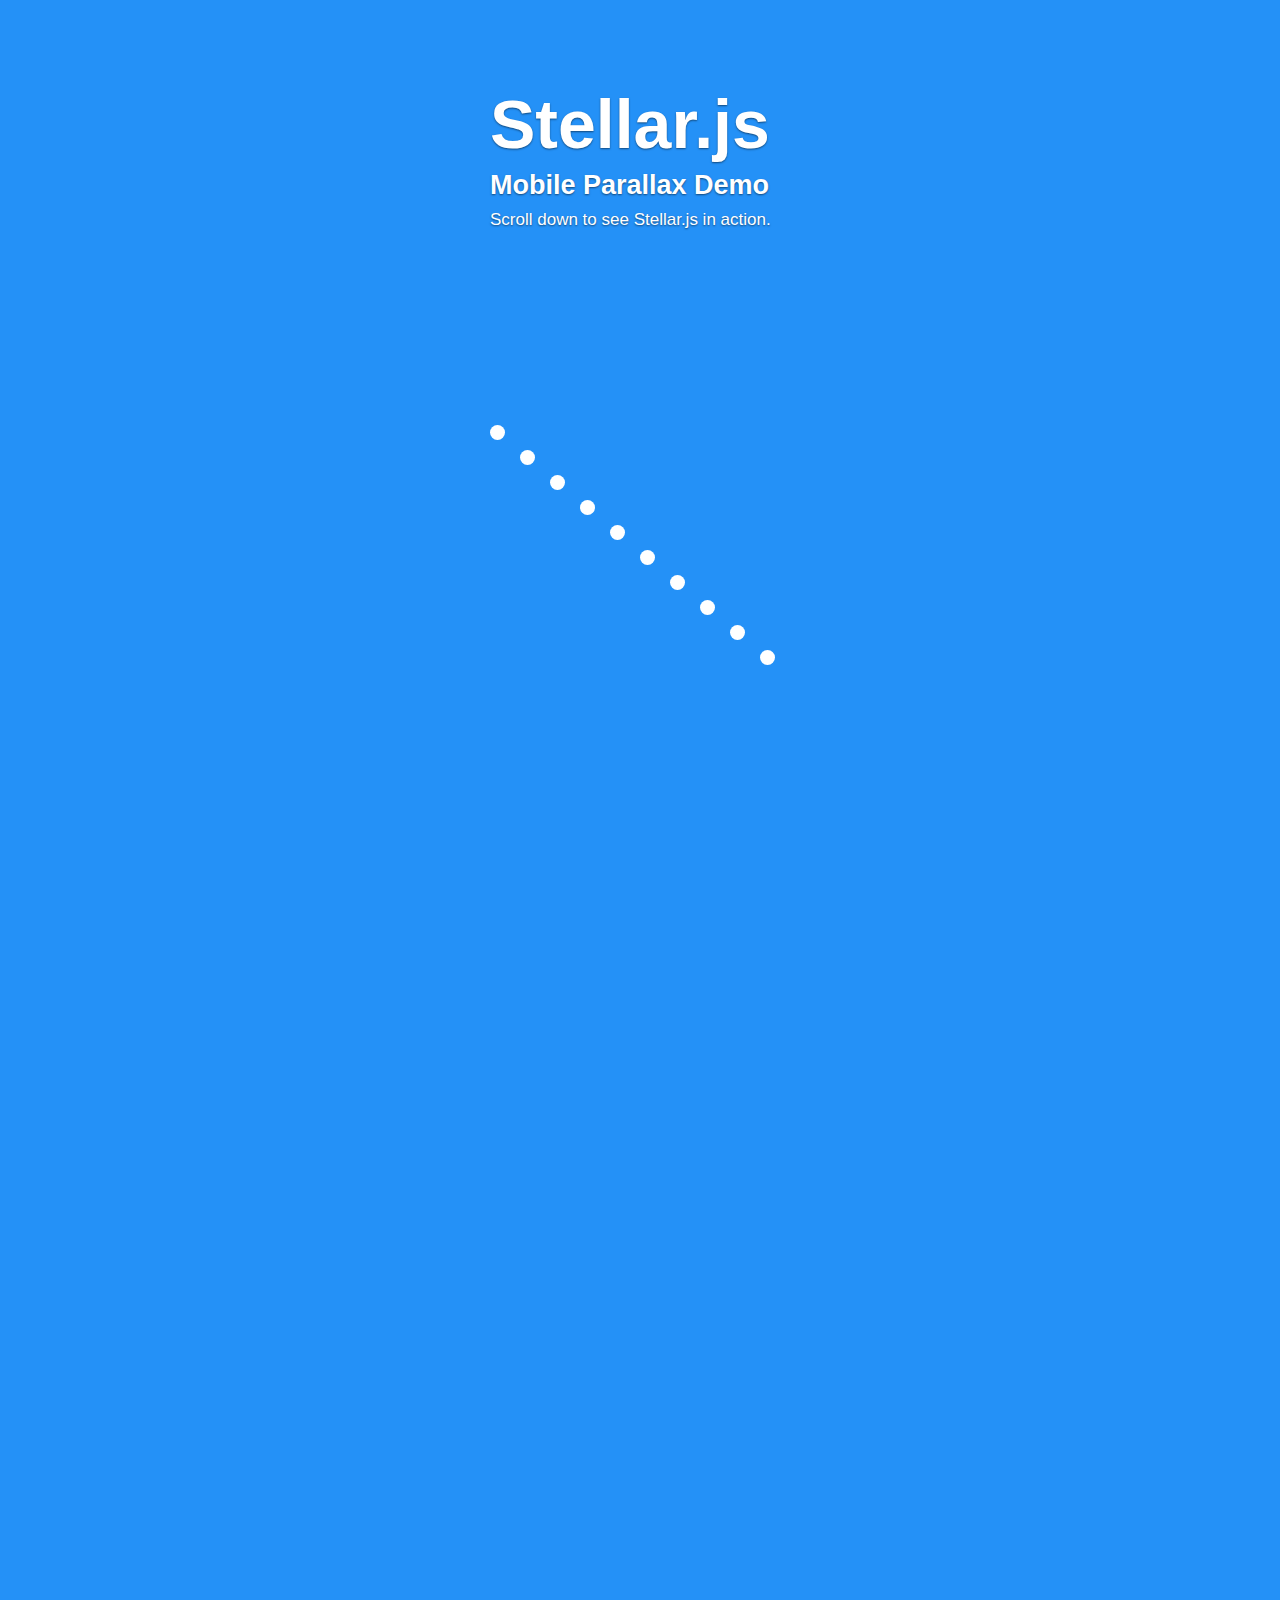
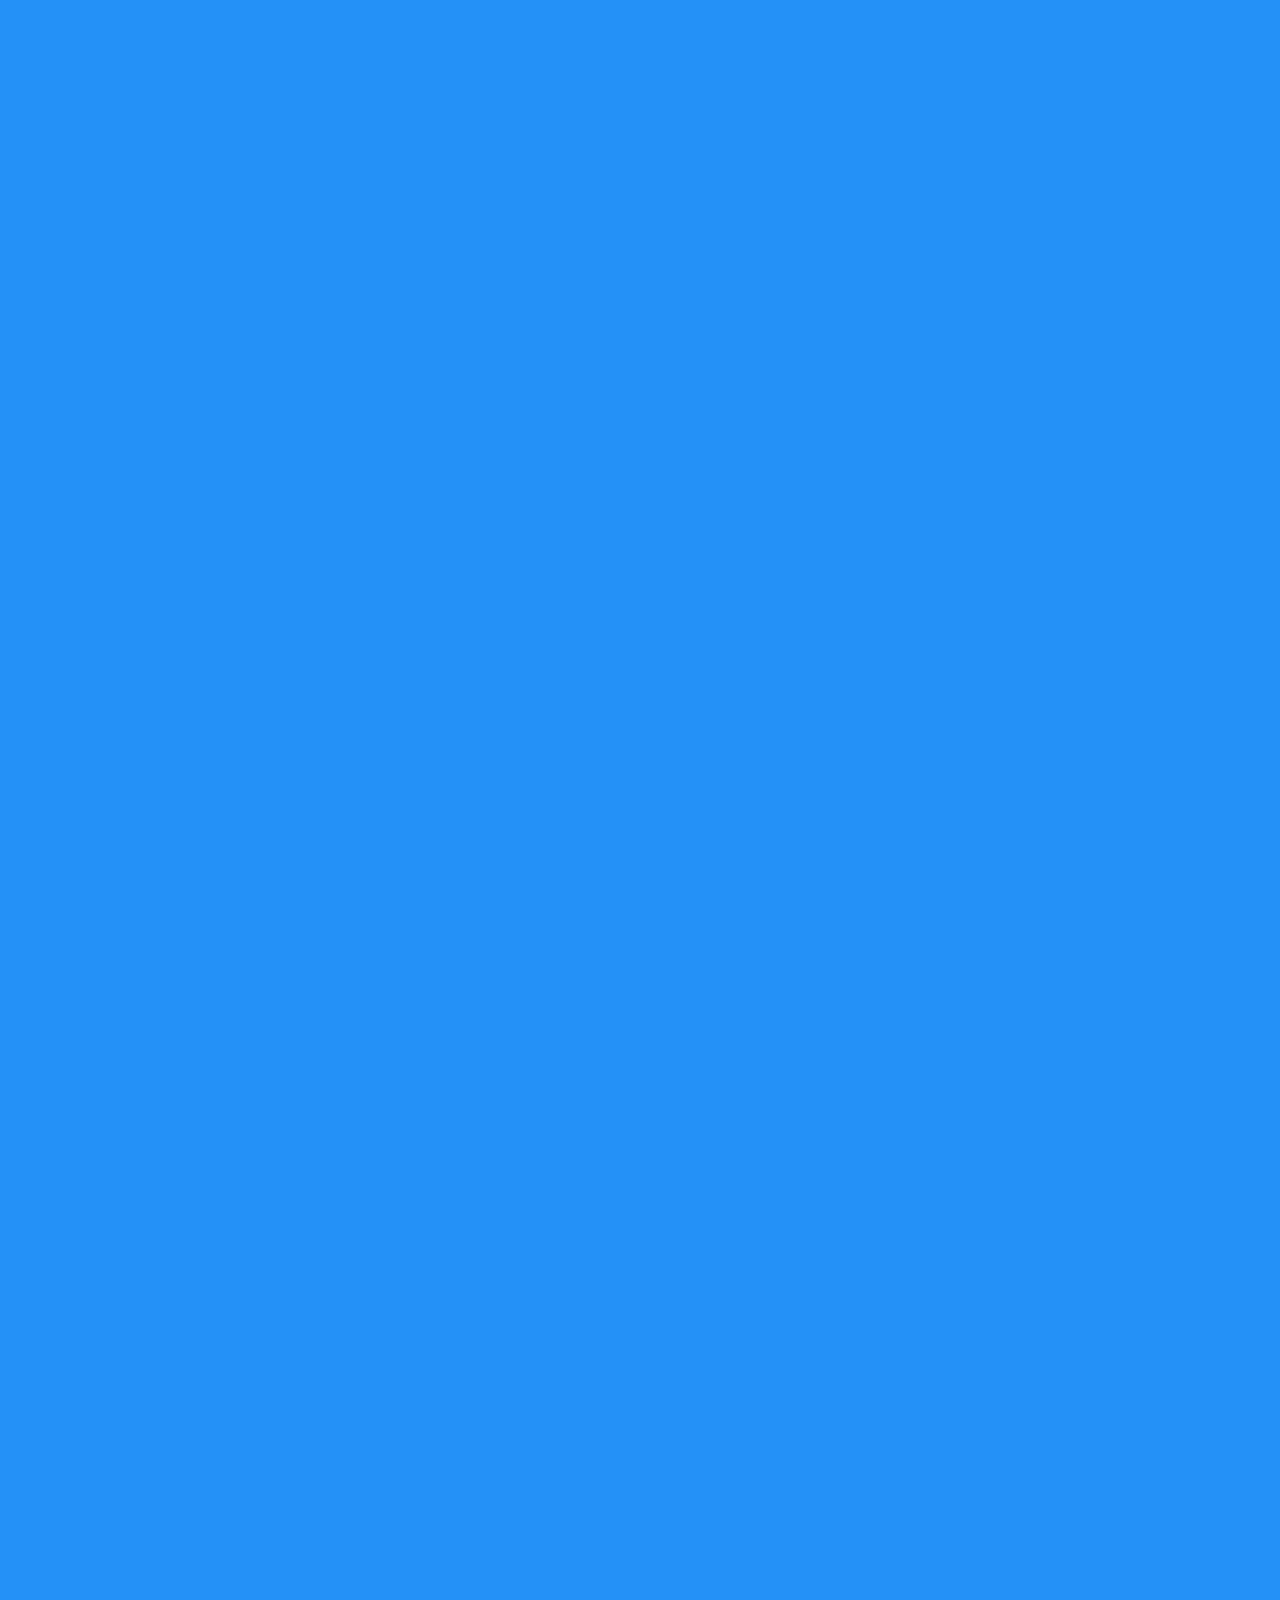
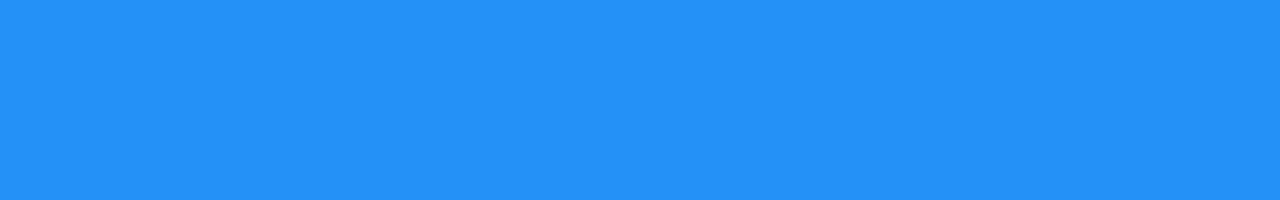
<file: practice.html>
<!DOCTYPE html>
<html lang="en">
<head>
    <meta charset="UTF-8">
    <title>Document</title>
    <link rel="stylesheet" href="css/practice.css">
    <meta name="viewport" content="width=device-width; initial-scale=1.0; maximum-scale=1.0;" />
</head>
<body>
        <h1>Stellar.js</h1>
    <h2>Mobile Parallax Demo</h2>
    <p>Scroll down to see Stellar.js in action.</p>
    <div class="wrapper">
        <div class="scroller">
            <section>
                <div class="pixel" data-stellar-ratio="1.1"></div>
                <div class="pixel" data-stellar-ratio="1.2"></div>
                <div class="pixel" data-stellar-ratio="1.3"></div>
                <div class="pixel" data-stellar-ratio="1.4"></div>
                <div class="pixel" data-stellar-ratio="1.5"></div>
                <div class="pixel" data-stellar-ratio="1.6"></div>
                <div class="pixel" data-stellar-ratio="1.7"></div>
                <div class="pixel" data-stellar-ratio="1.8"></div>
                <div class="pixel" data-stellar-ratio="1.9"></div>
                <div class="pixel" data-stellar-ratio="2.0"></div>
            </section>
        </div>
    </div>

</body>
<script src="https://ajax.googleapis.com/ajax/libs/jquery/1.11.3/jquery.min.js"></script>
<script src="js/bootstrap.min.js"></script>
<script src="js/jquery.stellar.min.js"></script>
<script src="js/iscroll.js"></script>
<script src="js/script.js"></script>

</html>
</file>
<file: css/practice.css>
* {
  margin: 0;
  padding: 0;
}

body {
  background: #2491F7;
}

section {
  position: relative;
  top: 400px;
  width: 300px;
  height: 3000px;
  margin: 0 auto;
}

h1, h2, p {
  color: white;
  font-family: helvetica, arial;
  text-shadow: 0 1px 2px rgba(0,0,0,0.5);
  position: absolute;
  left: 50%;
  width: 300px;
  margin-left: -150px;
}

h1 {
  font-size: 68px;
  top: 85px;
}

h2 {
  font-size: 27px;
  top: 170px;
}

p {
  font-size: 17px;
  top: 210px;
}

.pixel {
  position: absolute;
  width: 15px;
  height: 15px;
  border-radius: 15px;
  background: white;
}

  .pixel:nth-child(2)  { left: 30px;  }
  .pixel:nth-child(3)  { left: 60px;  }
  .pixel:nth-child(4)  { left: 90px;  }
  .pixel:nth-child(5)  { left: 120px; }
  .pixel:nth-child(6)  { left: 150px; }
  .pixel:nth-child(7)  { left: 180px; }
  .pixel:nth-child(8)  { left: 210px; }
  .pixel:nth-child(9)  { left: 240px; }
  .pixel:nth-child(10) { left: 270px; }
</file>
<file: css/styles.css>
h2 {
    color: rgba(0, 192, 239, 0.78);
    text-shadow: 2px 2px 1px rgba(161, 227, 248, 0.87);
    font-weight: 600;
}

#lightbox{
	background-color:#eee;
	padding: 10px;
	border-bottom: 2px solid #666;
	border-right: 2px solid #666;
	}
#lightboxDetails{
	font-size: 0.8em;
	padding-top: 0.4em;
	}
#lightboxCaption{ float: left; }
#keyboardMsg{ float: right; }
#closeButton{ top: 5px; right: 5px; }

#lightbox img{ border: none; clear: both;}
#overlay img{ border: none; }

#overlay{ background-image: url(overlay.png); }


.bg {
    background-image: url(../images/newPentagonBG.png);
    height: 100%;
    background-attachment: ;
    width:100%;
    background-repeat: repeat;
}
/*.container {
    padding-left: 0;
}*/
/*section {
    width: 80%;
    position: relative;
    left: 10%;
}*/

.myContainer {
    width: 70%;
    margin: 0 auto;
    background-color: white;
    border: 3px solid black;
    padding: 10px;
}

@media (max-width: 991px) {
    .myContainer {
        width:90%;
    }
}
.colorChanger .myGreen {
    background-color: rgba(235, 253, 212, 0.92);
    padding: 25px;
}

.colorChanger .myBlue {
    background-color: rgba(192, 227, 255, 0.9);
    padding: 25px;
}





/*==============================Navigation===================================*/


.navbar-brand {
    padding:4px 15px;
}


.navbar {
    background-color: rgba(179, 204, 204, .3);
    border-color: transparent;
    margin-bottom: 0px;
    width:100%;
    z-index:20;

}
.navbar-default .navbar-nav > li {
    position: relative;
    right: 5%;
}
.navbar-default .navbar-nav > li > a {
    color: #fff;
    text-shadow: 2px 2px 2px #000;
    font-weight:700;
    font-size: 16px;

}
.navbar-default .navbar-nav > li > a:hover {
    background-color: #00569B;
    border-radius: 9px 24px 9px 24px ;
    color:#fff;

}

/*===========================hero=======================================*/

.jumbotron {
    height: 400px;
    background-image: url(../images/newPentagonBG.png);
    background-position: center ;
    background-size: auto;
    background-repeat: repeat;
    margin-bottom:0;
    position: relative;
    top: -55px;
}

.jumbotron h1 {
    color: #00AEEF;
    text-shadow: 2px 2px 1px black;
    padding-top:70px;
}
.ad {
    color:rgba(0, 157, 222, 0.88);;
    font-size: 2em;
    text-shadow: 2px 2px 2px black;
    font-weight: 800;
}
.logoHero {
    margin-top: 35px;
}
.headline {
    height: 345px;
}
/*===================================stats section==========================================*/
.stats {
    height:300px;
    background-color: rgba(192, 227, 255, 0.9);
    margin-bottom:0;
    margin-top: 20px;
    background-attachment: fixed;
    z-index: 1;
    border: solid 5px rgba(47, 193, 240, 0.45);

}
.stats .container {
    padding:55px 0;
}

.statCounter {
    font-size: 2em;
    color: rgba(51, 51, 255, .8);
    background-color: #fff;
    padding:15px;
    border-radius: 50%;

}


/*=====================carousel section====================================================*/

.carousel-caption h2 {
    color:rgba(235, 253, 212, 0.92);;
    text-shadow: 2px 2px 1px black;
    font-weight: 600;
}
.carousel-caption p {
    font-size: 1.2em;
}
.carousel-inner .item {
    height: 750px;
    background-size: cover;
    background-position: center;
}

.slide-one {
    background-image: url(../images/carouselOne.jpg);
    height:450px;
    background-position: center;
}

.slide-one-logo {
    height:200px;
    width: 300px;
    margin-bottom: 350px;
}

.slide-two {
    background-image: url(../images/carouselTwo.jpg);
    height:450px;
    background-position: center;
}

.slide-three {
    background-image: url(../images/carouselThree.jpg);
    height:450px;
    background-position: center;
    background-position: center;
}

.slide-four {
    background-image: url(../images/carouselFour.jpg);
    height:450px;
    background-position: center;
}
.margin-fix {
    margin-bottom: 20px;
}


/*===================================alternate carousel for xs====================================*/

.alternate-caption {
    position: relative;
    top: 180px;
}
.alternate-caption h2 {
    color: rgba(235, 253, 212, 0.92);
    text-shadow: 2px 2px 1px black;
}
.alternate-caption p {
    color: #fff;
}
.alternate-caption a {
    background-color: rgba(192, 227, 255, 0.9);
    color: #000;
}
/*==========================================Background 2================================*/

.background2 {
    background-color: white;
    background-attachment: fixed;
    height: 300px;
    border: solid 5px rgba(47, 193, 240, 0.45);

}
.adMover {
    position: relative;
    bottom: -60px;
}
.vikingBlurb {
    color: rgb(51, 153, 255);
}
.vikingLogo {
    height: 200px;
    position: relative;
}


.logo {
    height:200px;
    position: relative;
}

/*=======================================view section===========================*/
.view {
    background-image:url(../images/view.jpg);
    background-repeat: no-repeat;
    background-size: cover;
    height:750px;
}
.viewh {
    color: #FFFF00;
    position:relative;
}
.viewp {
    color:#fff;
    font-size: 1.5em;
    margin-top:25px;
    position:relative;
}

/*===================================Background 3 section===============================*/

.background3 {
    background-color: white;
    background-attachment: fixed;
    background-repeat: repeat;
    height: 300px;
    position: relative;
    border: solid 5px rgba(47, 193, 240, 0.45);

    padding-top: 75px;
}
.background3 .container {
    height: 200px;
    text-align: center;
    padding-top: 100px;
}

.finance {
    height: 100px;

}
/*================================split screen section============================*/

.splitScreen {
    overflow:hidden;
}
.overlay-1 {
    overflow: hidden;
    background-color:rgba(0, 157, 222, 0.88);;
    height:600px;
    transition: background-color 2s;
}

.overlay-1:hover {
    background-color: transparent;
}
.overlay-2 {
    overflow: hidden;
    background-color:rgba(235, 253, 212, 0.92);
    height:600px;
    width:100%;
    transition: background-color 2s;
}

.overlay-2:hover {
    background-color: transparent;
}
.overlay-1 h2 {
    position: relative;
    top: 232px;
    color: #10516B;
    text-transform: uppercase;
    letter-spacing: 2px;
}
.overlay-2 h2{
    position: relative;
    top: 232px;
    color: #10516B;
    text-transform: uppercase;
    letter-spacing: 2px;
}
.vikingPic {
    background-image: url(../images/vikingPic.jpg);
    background-size: cover;
    background-repeat: no-repeat;
    background-position: center;
    height:600px;
    padding-left: 0;
    padding-right: 0;

}

.gunitePic {
    background-image: url(../images/gunitePic.jpg);
    background-size: cover;
    background-repeat: no-repeat;
    background-position: center;
    height:600px;
    padding-left: 0;
    padding-right: 0;

}

/*===================================footer section==================================*/

footer {
    height:200px;
    background-color: #fff;
    padding:15px;
    border: 5px solid rgba(47, 193, 240, 0.45);
}

footer ul li  {
    list-style: none;
}

.logo1 {
    margin-top:21px;
}

.footerLogo {
    height:107px;
    margin-top:21px;
}

.social {
    padding-top:40px;
}

.social a {
    padding-right:10px;
    padding-left:10px;
}

/*==========================================media queries=============================================*/

@media (max-width: 767px) {
    .stats {
        height: 540px;
    }
    .background2 {
        height: 680px;
    }
    footer ul {
        padding: 0;
    }

}

/*=======================================Shotcrete page=========================================*/

.navbar-brand {
    padding-top:0;
}
.navbar-brand img {
    height: 50px;
}

section.gallery {
    padding-bottom: 149px;
    margin-bottom: 0px;
}
.paragraphShotcrete {
    padding:40px;
    font-size: 1.2em;
    color: rgba(108, 98, 97, 0.74);
}


/*=========================================info page=======================================================*/

#menu {
    background-color: rgba(192, 227, 255, 0.9);
    height: 800px;
    padding: 50px;
}
#menu .nav.nav-tabs li a {
    border: 1px solid rgba(0, 0, 0, 0.23);
    border-radius: 2px;
}
.col-xs-6.col-sm-3.food {
    padding: 15px;
}
.food {
    background-color: #fff;

}
.food img {
    height: 200px;
}
.food p {
    height: 175px;
}
div#maintenance p{
    height: 300px;
}
.gallery {
    background-color: rgba(235, 253, 212, 0.92);
    margin-bottom: 20px;
    padding-bottom: 20px;
}
.thumb {
    padding:0;
}
.thumb  img {
    -webkit-filter: grayscale(80%);
    filter: grayscale(80%);
    transition: -webkit-filter 1s;
}
.thumb  img:hover {
    -webkit-filter: grayscale(0%);
    filter: grayscale(0%);
}


@media (max-width:767px){
    #menu {
        height: 1750px;
        padding:0;
    }
    .food p {
        height: 375px;
    }
    .food h3 {
        font-size: 18px;
        font-weight: 600;
    }
    #menu li a {
        color: #000;
        font-weight: 500;
        font-size: 20px;
    }
    #menu .nav.nav-tabs li a {
        border: 1px solid rgba(0, 0, 0, 0.23);
        border-radius: 2px;
    }
    #financing p {
        height: 270px;
    }
    #planning p {
        height: 280px;
    }
    #building p {
        height: 220px;
    }
    #maintenance p {
        height: 300px;
    }
    footer {
        height: 275px;
    }

}
@media (max-width: 991px){
    .thumb  img {
        -webkit-filter: grayscale(0%);
        filter: grayscale(0%);
        transition: -webkit-filter 1s;
    }
}
@media (min-width: 768px) and (max-width: 992px){
    .food p {
        height: 260px;
    }
}
/*============================================viking page======================================== */

.fiberglass {
    background-color: rgb(24, 77, 110);
}
.paragraph {
    padding:40px;
    font-size: 1.2em;
    color: #fff;
}

.vikingh1 {
    margin-top:0;
    padding-top:40px;
    color: #fff;
}
.vikingButton{
    color: rgba(192, 227, 255, 0.9);

}
.vikingGallery {
    padding-top: 40px;
}
.whitey {
    background-color: white;
    width:70%;
    margin: 0 auto;
}

/*=============================================maintenance and repair page=====================================*/

.maintain {
    background-color: rgba(192, 227, 255, 0.9);
    padding-bottom: 25px;
}
.pool {
    padding: 20px;
    border: 3px solid grey;
    background-color: white;
}
.nasty {
    height: 300px;
    background-position: center;
    background-size: contain;
    background-repeat: no-repeat;
    border-radius: 10px;
    margin: 0 auto;
}
.chemTest {
    margin:0 auto;
}
.repairImg {
    margin:0 auto;
}
.row.secondRow {
    margin-top: 125px;
}
.secondRow h2 {
    margin-top: 0;
    text-align: center;
}
.annualH2 {
    margin-top: 0;
}
.listFix li {
    list-style: none;
}
.maint-footer {
    margin-top: 25px;
}
/*==============================================financing page===========================================*/
</file>
